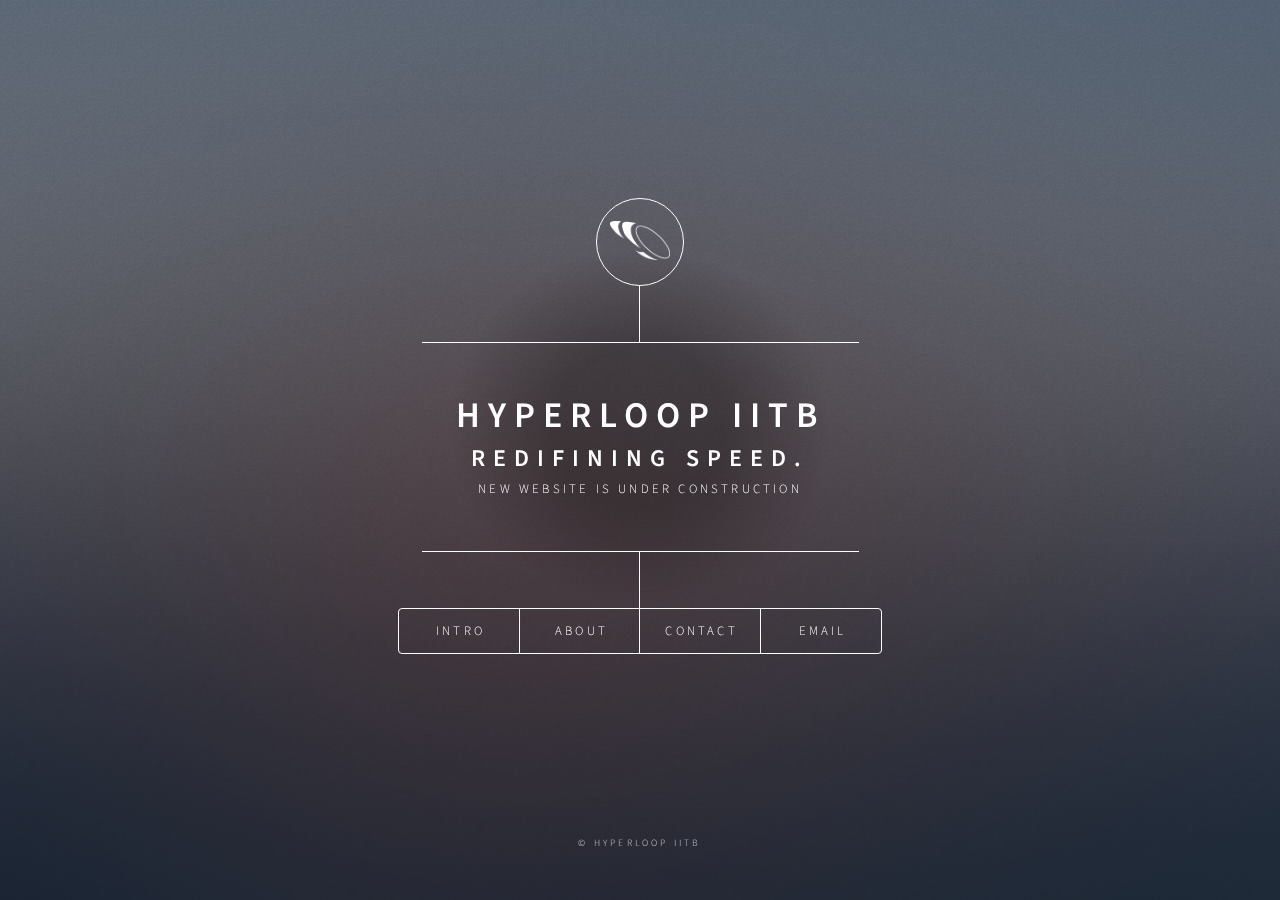
<file: index.html>
<!DOCTYPE HTML>
<!--
	Dimension by HTML5 UP
	html5up.net | @ajlkn
	Free for personal and commercial use under the CCA 3.0 license (html5up.net/license)
-->
<html>
	<head>
		<title>Veloce Hyperloop</title>
		<meta charset="utf-8" />
		<meta name="viewport" content="width=device-width, initial-scale=1, user-scalable=no" />
		<meta name="description" content="Hyperloop IIT Bombay">
        <meta name="hyperloop" content="Hyperloop india">
        <meta name="Bombay" content="HYPERLOOP IIT Bombay">
        <meta name="Mumbai" content=" HYPERLOOP IIT B">
        <meta name="IIT Bomabay" content="HYPERLOOP IIT B">
        <meta name="author" content="HYPERLOOP IIT Bombay">
		<link rel="icon" type="image/x-icon" href="/images/favicon.ico">
		<link rel="stylesheet" href="assets/css/main.css" />
		<noscript><link rel="stylesheet" href="assets/css/noscript.css" /></noscript>
	</head>
	<body class="is-preload">

		<!-- Wrapper -->
			<div id="wrapper">

				<!-- Header -->
					<header id="header">
						<div class="logo">
							<img src="./images/hyperloop logo req.png" alt="" id="logo">
						</div>
						<div class="content">
							<div class="inner">
								<h1>Hyperloop IITB</h1>
								<h2>Redifining Speed.</h2>
								<p>New Website is under construction</p>
							</div>
						</div>
						<nav>
							<ul>
								<li><a href="#intro">Intro</a></li>
								<li><a href="#work">About</a></li>
								<li><a href="#about">Contact</a></li>
								<li><a href="https://mail.google.com/mail/u/0/?fs=1&tf=cm">Email</a></li>
								<!--<li><a href="#elements">Elements</a></li>-->
							</ul>
						</nav>
					</header>

				<!-- Main -->
					<div id="main">

						<!-- Intro -->
							<article id="intro">
								<h2 class="major">Intro</h2>
								<span class="image main"><img src="./images/intro.jpg" alt="" /></span>
								<p>Hyperloop, envisioned as the ‘fifth mode of transportation’, is the brainchild of the great innovator Elon Musk. It is believed to revolutionize the world of transport by moving faster than airplanes, being environmentally friendly, requiring almost null maintenance and being completely safe. The concept of the Hyperloop is a sealed tube through which a pod may travel free of air resistance or friction, on super magnets without touching the ground.It can truly eliminate the barrier of distance and time and bring to life supersonic travel.</p>

								<p>	what’s more is that this project has been open sourced by SpaceX, giving young engineers like us the opportunity to ideate and innovate further.</p>
									
								<p>	Currently, this technology is being built in Maharashtra by the Virgin Group, connecting the cities of Mumbai and Pune. It is estimated to reduce the time of travel from 2 hrs in trains to 20 minutes in Hyperloop.</p>
							</article>

						<!-- Work -->
							<article id="work">
								<h2 class="major">About</h2>
								<span class="image main"><img src="images/pic02.jpg" alt="" /></span>
								<p>Hyperloop IITB is a student organization incubated in IIT Bombay with the goal of reinventing and revolutionizing terrestrial transport. We are a team of 60 highly enthusiastic technocrats working towards designing and engineering our own independent Hyperloop prototype.</p>

								<p>	We participated in the Inter IIT Engineers’ Conclave held in IIT Roorkee in December 2019, in which we received numerous accolades. We also took part in the Desert Competition organized by the Arizona State University in February 2020 and got selected for the final round of the competition, stepping in the league of the top 5 Hyperloop teams of the world.</p>
									
								<p>Our ultimate goal is the SpaceX Hyperloop Pod Competition, which is to be held in SpaceX headquarters, California in early 2021. </p>
								
							</article>

						<!-- About -->
							<article id="about">
								<h1 class="major">Contact</h1>
								<!-- <span class="image main"><img src="images/pic03.jpg" alt="" /></span> -->
								<p>
									<h3>Aniket Ambatkar</h3>
									<h3>Project Manager</h3>
									<h4> <i>+91 9588440559</i></h4>
									<h4><i>aniketambatkar5@gmail.com</i></h4>
								</p>

								<p>
									<h3>Nitish Naidu</h3>
									<h3>Associate Project Manager</h3>
									<h4><i>+91 9960683139</i></h4>
									<h4><i>nitish2002.nn@gmail.com</i></h4>
								</p>

								<p>
									<h3>Jaskeerat Kaur Billing</h3>
									<h3>Associate Project Manager</h3>
									<h4><i>+91 9041406870</i></h4>
									<h4><i>jas.billing02@gmail.com</i></h4>
								</p>
							</article>

						<!-- Contact -->
							<!-- <article id="contact">
								<h2 class="major">Email</h2>
								<form method="post" action="#">
									<div class="fields">
										<div class="field half">
											<label for="name">Name</label>
											<input type="text" name="name" id="name" />
										</div>
										<div class="field half">
											<label for="email">Email</label>
											<input type="text" name="email" id="email" />
										</div>
										<div class="field">
											<label for="message">Message</label>
											<textarea name="message" id="message" rows="4"></textarea>
										</div>
									</div>
									<ul class="actions">
										<li><input type="submit" value="Send Message" class="primary" /></li>
										<li><input type="reset" value="Reset" /></li>
									</ul>
								</form>
								<ul class="icons">
									<li><a href="#" class="icon brands fa-twitter"><span class="label">Twitter</span></a></li>
									<li><a href="#" class="icon brands fa-facebook-f"><span class="label">Facebook</span></a></li>
									<li><a href="#" class="icon brands fa-instagram"><span class="label">Instagram</span></a></li>
									<li><a href="#" class="icon brands fa-github"><span class="label">GitHub</span></a></li>
								</ul>
							</article> -->

						<!-- Elements -->
							<article id="elements">
								<h2 class="major">Elements</h2>

								<section>
									<h3 class="major">Text</h3>
									<p>This is <b>bold</b> and this is <strong>strong</strong>. This is <i>italic</i> and this is <em>emphasized</em>.
									This is <sup>superscript</sup> text and this is <sub>subscript</sub> text.
									This is <u>underlined</u> and this is code: <code>for (;;) { ... }</code>. Finally, <a href="#">this is a link</a>.</p>
									<hr />
									<h2>Heading Level 2</h2>
									<h3>Heading Level 3</h3>
									<h4>Heading Level 4</h4>
									<h5>Heading Level 5</h5>
									<h6>Heading Level 6</h6>
									<hr />
									<h4>Blockquote</h4>
									<blockquote>Fringilla nisl. Donec accumsan interdum nisi, quis tincidunt felis sagittis eget tempus euismod. Vestibulum ante ipsum primis in faucibus vestibulum. Blandit adipiscing eu felis iaculis volutpat ac adipiscing accumsan faucibus. Vestibulum ante ipsum primis in faucibus lorem ipsum dolor sit amet nullam adipiscing eu felis.</blockquote>
									<h4>Preformatted</h4>
									<pre><code>i = 0;

while (!deck.isInOrder()) {
    print 'Iteration ' + i;
    deck.shuffle();
    i++;
}

print 'It took ' + i + ' iterations to sort the deck.';</code></pre>
								</section>

								<section>
									<h3 class="major">Lists</h3>

									<h4>Unordered</h4>
									<ul>
										<li>Dolor pulvinar etiam.</li>
										<li>Sagittis adipiscing.</li>
										<li>Felis enim feugiat.</li>
									</ul>

									<h4>Alternate</h4>
									<ul class="alt">
										<li>Dolor pulvinar etiam.</li>
										<li>Sagittis adipiscing.</li>
										<li>Felis enim feugiat.</li>
									</ul>

									<h4>Ordered</h4>
									<ol>
										<li>Dolor pulvinar etiam.</li>
										<li>Etiam vel felis viverra.</li>
										<li>Felis enim feugiat.</li>
										<li>Dolor pulvinar etiam.</li>
										<li>Etiam vel felis lorem.</li>
										<li>Felis enim et feugiat.</li>
									</ol>
									<h4>Icons</h4>
									<ul class="icons">
										<li><a href="#" class="icon brands fa-twitter"><span class="label">Twitter</span></a></li>
										<li><a href="#" class="icon brands fa-facebook-f"><span class="label">Facebook</span></a></li>
										<li><a href="#" class="icon brands fa-instagram"><span class="label">Instagram</span></a></li>
										<li><a href="#" class="icon brands fa-github"><span class="label">Github</span></a></li>
									</ul>

									<h4>Actions</h4>
									<ul class="actions">
										<li><a href="#" class="button primary">Default</a></li>
										<li><a href="#" class="button">Default</a></li>
									</ul>
									<ul class="actions stacked">
										<li><a href="#" class="button primary">Default</a></li>
										<li><a href="#" class="button">Default</a></li>
									</ul>
								</section>

								<section>
									<h3 class="major">Table</h3>
									<h4>Default</h4>
									<div class="table-wrapper">
										<table>
											<thead>
												<tr>
													<th>Name</th>
													<th>Description</th>
													<th>Price</th>
												</tr>
											</thead>
											<tbody>
												<tr>
													<td>Item One</td>
													<td>Ante turpis integer aliquet porttitor.</td>
													<td>29.99</td>
												</tr>
												<tr>
													<td>Item Two</td>
													<td>Vis ac commodo adipiscing arcu aliquet.</td>
													<td>19.99</td>
												</tr>
												<tr>
													<td>Item Three</td>
													<td> Morbi faucibus arcu accumsan lorem.</td>
													<td>29.99</td>
												</tr>
												<tr>
													<td>Item Four</td>
													<td>Vitae integer tempus condimentum.</td>
													<td>19.99</td>
												</tr>
												<tr>
													<td>Item Five</td>
													<td>Ante turpis integer aliquet porttitor.</td>
													<td>29.99</td>
												</tr>
											</tbody>
											<tfoot>
												<tr>
													<td colspan="2"></td>
													<td>100.00</td>
												</tr>
											</tfoot>
										</table>
									</div>

									<h4>Alternate</h4>
									<div class="table-wrapper">
										<table class="alt">
											<thead>
												<tr>
													<th>Name</th>
													<th>Description</th>
													<th>Price</th>
												</tr>
											</thead>
											<tbody>
												<tr>
													<td>Item One</td>
													<td>Ante turpis integer aliquet porttitor.</td>
													<td>29.99</td>
												</tr>
												<tr>
													<td>Item Two</td>
													<td>Vis ac commodo adipiscing arcu aliquet.</td>
													<td>19.99</td>
												</tr>
												<tr>
													<td>Item Three</td>
													<td> Morbi faucibus arcu accumsan lorem.</td>
													<td>29.99</td>
												</tr>
												<tr>
													<td>Item Four</td>
													<td>Vitae integer tempus condimentum.</td>
													<td>19.99</td>
												</tr>
												<tr>
													<td>Item Five</td>
													<td>Ante turpis integer aliquet porttitor.</td>
													<td>29.99</td>
												</tr>
											</tbody>
											<tfoot>
												<tr>
													<td colspan="2"></td>
													<td>100.00</td>
												</tr>
											</tfoot>
										</table>
									</div>
								</section>

								<section>
									<h3 class="major">Buttons</h3>
									<ul class="actions">
										<li><a href="#" class="button primary">Primary</a></li>
										<li><a href="#" class="button">Default</a></li>
									</ul>
									<ul class="actions">
										<li><a href="#" class="button">Default</a></li>
										<li><a href="#" class="button small">Small</a></li>
									</ul>
									<ul class="actions">
										<li><a href="#" class="button primary icon solid fa-download">Icon</a></li>
										<li><a href="#" class="button icon solid fa-download">Icon</a></li>
									</ul>
									<ul class="actions">
										<li><span class="button primary disabled">Disabled</span></li>
										<li><span class="button disabled">Disabled</span></li>
									</ul>
								</section>

								<section>
									<h3 class="major">Form</h3>
									<form method="post" action="#">
										<div class="fields">
											<div class="field half">
												<label for="demo-name">Name</label>
												<input type="text" name="demo-name" id="demo-name" value="" placeholder="Jane Doe" />
											</div>
											<div class="field half">
												<label for="demo-email">Email</label>
												<input type="email" name="demo-email" id="demo-email" value="" placeholder="jane@untitled.tld" />
											</div>
											<div class="field">
												<label for="demo-category">Category</label>
												<select name="demo-category" id="demo-category">
													<option value="">-</option>
													<option value="1">Manufacturing</option>
													<option value="1">Shipping</option>
													<option value="1">Administration</option>
													<option value="1">Human Resources</option>
												</select>
											</div>
											<div class="field half">
												<input type="radio" id="demo-priority-low" name="demo-priority" checked>
												<label for="demo-priority-low">Low</label>
											</div>
											<div class="field half">
												<input type="radio" id="demo-priority-high" name="demo-priority">
												<label for="demo-priority-high">High</label>
											</div>
											<div class="field half">
												<input type="checkbox" id="demo-copy" name="demo-copy">
												<label for="demo-copy">Email me a copy</label>
											</div>
											<div class="field half">
												<input type="checkbox" id="demo-human" name="demo-human" checked>
												<label for="demo-human">Not a robot</label>
											</div>
											<div class="field">
												<label for="demo-message">Message</label>
												<textarea name="demo-message" id="demo-message" placeholder="Enter your message" rows="6"></textarea>
											</div>
										</div>
										<ul class="actions">
											<li><input type="submit" value="Send Message" class="primary" /></li>
											<li><input type="reset" value="Reset" /></li>
										</ul>
									</form>
								</section>

							</article>

					</div>

				<!-- Footer -->
					<footer id="footer">
						<p class="copyright">&copy; Hyperloop IITB</p>
					</footer>

			</div>

		<!-- BG -->
			<div id="bg"></div>

		<!-- Scripts -->
			<script src="assets/js/jquery.min.js"></script>
			<script src="assets/js/browser.min.js"></script>
			<script src="assets/js/breakpoints.min.js"></script>
			<script src="assets/js/util.js"></script>
			<script src="assets/js/main.js"></script>

	</body>
</html>
</file>
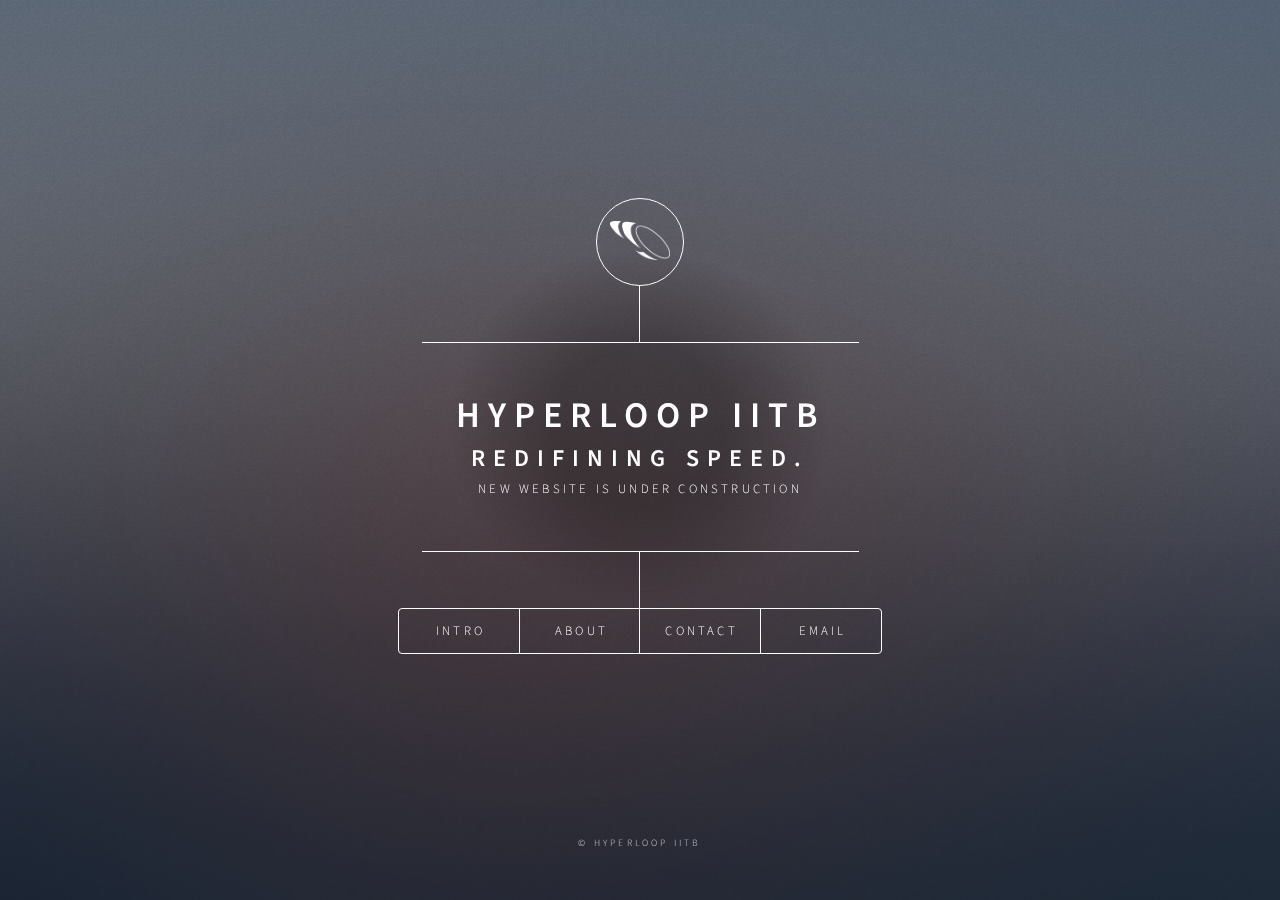
<file: construction/index.html>
<!DOCTYPE HTML>
<!--
	Dimension by HTML5 UP
	html5up.net | @ajlkn
	Free for personal and commercial use under the CCA 3.0 license (html5up.net/license)
-->
<html>
	<head>
		<title>Hperloop IITB</title>
		<meta charset="utf-8" />
		<meta name="viewport" content="width=device-width, initial-scale=1, user-scalable=no" />
		<link rel="icon" type="image/x-icon" href="/images/favicon.ico">
		<link rel="stylesheet" href="assets/css/main.css" />
		<noscript><link rel="stylesheet" href="assets/css/noscript.css" /></noscript>
	</head>
	<body class="is-preload">

		<!-- Wrapper -->
			<div id="wrapper">

				<!-- Header -->
					<header id="header">
						<div class="logo">
							<img src="./images/hyperloop logo req.png" alt="" id="logo">
						</div>
						<div class="content">
							<div class="inner">
								<h1>Hyperloop IITB</h1>
								<h2>Redifining Speed.</h2>
								<p>New Website is under construction</p>
							</div>
						</div>
						<nav>
							<ul>
								<li><a href="#intro">Intro</a></li>
								<li><a href="#work">About</a></li>
								<li><a href="#about">Contact</a></li>
								<li><a href="https://mail.google.com/mail/u/0/?fs=1&tf=cm">Email</a></li>
								<!--<li><a href="#elements">Elements</a></li>-->
							</ul>
						</nav>
					</header>

				<!-- Main -->
					<div id="main">

						<!-- Intro -->
							<article id="intro">
								<h2 class="major">Intro</h2>
								<span class="image main"><img src="./images/intro.jpg" alt="" /></span>
								<p>Hyperloop, envisioned as the ‘fifth mode of transportation’, is the brainchild of the great innovator Elon Musk. It is believed to revolutionize the world of transport by moving faster than airplanes, being environmentally friendly, requiring almost null maintenance and being completely safe. The concept of the Hyperloop is a sealed tube through which a pod may travel free of air resistance or friction, on super magnets without touching the ground.It can truly eliminate the barrier of distance and time and bring to life supersonic travel.</p>

								<p>	what’s more is that this project has been open sourced by SpaceX, giving young engineers like us the opportunity to ideate and innovate further.</p>
									
								<p>	Currently, this technology is being built in Maharashtra by the Virgin Group, connecting the cities of Mumbai and Pune. It is estimated to reduce the time of travel from 2 hrs in trains to 20 minutes in Hyperloop.</p>
							</article>

						<!-- Work -->
							<article id="work">
								<h2 class="major">About</h2>
								<span class="image main"><img src="images/pic02.jpg" alt="" /></span>
								<p>Hyperloop IITB is a student organization incubated in IIT Bombay with the goal of reinventing and revolutionizing terrestrial transport. We are a team of 60 highly enthusiastic technocrats working towards designing and engineering our own independent Hyperloop prototype.</p>

								<p>	We participated in the Inter IIT Engineers’ Conclave held in IIT Roorkee in December 2019, in which we received numerous accolades. We also took part in the Desert Competition organized by the Arizona State University in February 2020 and got selected for the final round of the competition, stepping in the league of the top 5 Hyperloop teams of the world.</p>
									
								<p>Our ultimate goal is the SpaceX Hyperloop Pod Competition, which is to be held in SpaceX headquarters, California in early 2021. </p>
								
							</article>

						<!-- About -->
							<article id="about">
								<h1 class="major">Contact</h1>
								<!-- <span class="image main"><img src="images/pic03.jpg" alt="" /></span> -->
								<p>
									<h3>Kaustav Kishor</h3>
									<h3>Team Lead</h3>
									<h4> <i>+91 8867400660</i></h4>
									<h4><i>kaustavkishor09@gmail.com</i></h4>
								</p>

								<p>
									<h3>Aniket Ambatkar</h3>
									<h3>Deputy Team Lead</h3>
									<h4><i>+91 9588440559</i></h4>
									<h4><i>aniketambatkar5@gmail.com</i></h4>
								</p>

								<p>
									<h3>Bhagyasree M</h3>
									<h3>Sponsorships Lead</h3>
									<h4><i>+91 9496049593</i></h4>
									<h4><i>203010013@iitb.ac.in</i></h4>
								</p>
							</article>

						<!-- Contact -->
							<!-- <article id="contact">
								<h2 class="major">Email</h2>
								<form method="post" action="#">
									<div class="fields">
										<div class="field half">
											<label for="name">Name</label>
											<input type="text" name="name" id="name" />
										</div>
										<div class="field half">
											<label for="email">Email</label>
											<input type="text" name="email" id="email" />
										</div>
										<div class="field">
											<label for="message">Message</label>
											<textarea name="message" id="message" rows="4"></textarea>
										</div>
									</div>
									<ul class="actions">
										<li><input type="submit" value="Send Message" class="primary" /></li>
										<li><input type="reset" value="Reset" /></li>
									</ul>
								</form>
								<ul class="icons">
									<li><a href="#" class="icon brands fa-twitter"><span class="label">Twitter</span></a></li>
									<li><a href="#" class="icon brands fa-facebook-f"><span class="label">Facebook</span></a></li>
									<li><a href="#" class="icon brands fa-instagram"><span class="label">Instagram</span></a></li>
									<li><a href="#" class="icon brands fa-github"><span class="label">GitHub</span></a></li>
								</ul>
							</article> -->

						<!-- Elements -->
							<article id="elements">
								<h2 class="major">Elements</h2>

								<section>
									<h3 class="major">Text</h3>
									<p>This is <b>bold</b> and this is <strong>strong</strong>. This is <i>italic</i> and this is <em>emphasized</em>.
									This is <sup>superscript</sup> text and this is <sub>subscript</sub> text.
									This is <u>underlined</u> and this is code: <code>for (;;) { ... }</code>. Finally, <a href="#">this is a link</a>.</p>
									<hr />
									<h2>Heading Level 2</h2>
									<h3>Heading Level 3</h3>
									<h4>Heading Level 4</h4>
									<h5>Heading Level 5</h5>
									<h6>Heading Level 6</h6>
									<hr />
									<h4>Blockquote</h4>
									<blockquote>Fringilla nisl. Donec accumsan interdum nisi, quis tincidunt felis sagittis eget tempus euismod. Vestibulum ante ipsum primis in faucibus vestibulum. Blandit adipiscing eu felis iaculis volutpat ac adipiscing accumsan faucibus. Vestibulum ante ipsum primis in faucibus lorem ipsum dolor sit amet nullam adipiscing eu felis.</blockquote>
									<h4>Preformatted</h4>
									<pre><code>i = 0;

while (!deck.isInOrder()) {
    print 'Iteration ' + i;
    deck.shuffle();
    i++;
}

print 'It took ' + i + ' iterations to sort the deck.';</code></pre>
								</section>

								<section>
									<h3 class="major">Lists</h3>

									<h4>Unordered</h4>
									<ul>
										<li>Dolor pulvinar etiam.</li>
										<li>Sagittis adipiscing.</li>
										<li>Felis enim feugiat.</li>
									</ul>

									<h4>Alternate</h4>
									<ul class="alt">
										<li>Dolor pulvinar etiam.</li>
										<li>Sagittis adipiscing.</li>
										<li>Felis enim feugiat.</li>
									</ul>

									<h4>Ordered</h4>
									<ol>
										<li>Dolor pulvinar etiam.</li>
										<li>Etiam vel felis viverra.</li>
										<li>Felis enim feugiat.</li>
										<li>Dolor pulvinar etiam.</li>
										<li>Etiam vel felis lorem.</li>
										<li>Felis enim et feugiat.</li>
									</ol>
									<h4>Icons</h4>
									<ul class="icons">
										<li><a href="#" class="icon brands fa-twitter"><span class="label">Twitter</span></a></li>
										<li><a href="#" class="icon brands fa-facebook-f"><span class="label">Facebook</span></a></li>
										<li><a href="#" class="icon brands fa-instagram"><span class="label">Instagram</span></a></li>
										<li><a href="#" class="icon brands fa-github"><span class="label">Github</span></a></li>
									</ul>

									<h4>Actions</h4>
									<ul class="actions">
										<li><a href="#" class="button primary">Default</a></li>
										<li><a href="#" class="button">Default</a></li>
									</ul>
									<ul class="actions stacked">
										<li><a href="#" class="button primary">Default</a></li>
										<li><a href="#" class="button">Default</a></li>
									</ul>
								</section>

								<section>
									<h3 class="major">Table</h3>
									<h4>Default</h4>
									<div class="table-wrapper">
										<table>
											<thead>
												<tr>
													<th>Name</th>
													<th>Description</th>
													<th>Price</th>
												</tr>
											</thead>
											<tbody>
												<tr>
													<td>Item One</td>
													<td>Ante turpis integer aliquet porttitor.</td>
													<td>29.99</td>
												</tr>
												<tr>
													<td>Item Two</td>
													<td>Vis ac commodo adipiscing arcu aliquet.</td>
													<td>19.99</td>
												</tr>
												<tr>
													<td>Item Three</td>
													<td> Morbi faucibus arcu accumsan lorem.</td>
													<td>29.99</td>
												</tr>
												<tr>
													<td>Item Four</td>
													<td>Vitae integer tempus condimentum.</td>
													<td>19.99</td>
												</tr>
												<tr>
													<td>Item Five</td>
													<td>Ante turpis integer aliquet porttitor.</td>
													<td>29.99</td>
												</tr>
											</tbody>
											<tfoot>
												<tr>
													<td colspan="2"></td>
													<td>100.00</td>
												</tr>
											</tfoot>
										</table>
									</div>

									<h4>Alternate</h4>
									<div class="table-wrapper">
										<table class="alt">
											<thead>
												<tr>
													<th>Name</th>
													<th>Description</th>
													<th>Price</th>
												</tr>
											</thead>
											<tbody>
												<tr>
													<td>Item One</td>
													<td>Ante turpis integer aliquet porttitor.</td>
													<td>29.99</td>
												</tr>
												<tr>
													<td>Item Two</td>
													<td>Vis ac commodo adipiscing arcu aliquet.</td>
													<td>19.99</td>
												</tr>
												<tr>
													<td>Item Three</td>
													<td> Morbi faucibus arcu accumsan lorem.</td>
													<td>29.99</td>
												</tr>
												<tr>
													<td>Item Four</td>
													<td>Vitae integer tempus condimentum.</td>
													<td>19.99</td>
												</tr>
												<tr>
													<td>Item Five</td>
													<td>Ante turpis integer aliquet porttitor.</td>
													<td>29.99</td>
												</tr>
											</tbody>
											<tfoot>
												<tr>
													<td colspan="2"></td>
													<td>100.00</td>
												</tr>
											</tfoot>
										</table>
									</div>
								</section>

								<section>
									<h3 class="major">Buttons</h3>
									<ul class="actions">
										<li><a href="#" class="button primary">Primary</a></li>
										<li><a href="#" class="button">Default</a></li>
									</ul>
									<ul class="actions">
										<li><a href="#" class="button">Default</a></li>
										<li><a href="#" class="button small">Small</a></li>
									</ul>
									<ul class="actions">
										<li><a href="#" class="button primary icon solid fa-download">Icon</a></li>
										<li><a href="#" class="button icon solid fa-download">Icon</a></li>
									</ul>
									<ul class="actions">
										<li><span class="button primary disabled">Disabled</span></li>
										<li><span class="button disabled">Disabled</span></li>
									</ul>
								</section>

								<section>
									<h3 class="major">Form</h3>
									<form method="post" action="#">
										<div class="fields">
											<div class="field half">
												<label for="demo-name">Name</label>
												<input type="text" name="demo-name" id="demo-name" value="" placeholder="Jane Doe" />
											</div>
											<div class="field half">
												<label for="demo-email">Email</label>
												<input type="email" name="demo-email" id="demo-email" value="" placeholder="jane@untitled.tld" />
											</div>
											<div class="field">
												<label for="demo-category">Category</label>
												<select name="demo-category" id="demo-category">
													<option value="">-</option>
													<option value="1">Manufacturing</option>
													<option value="1">Shipping</option>
													<option value="1">Administration</option>
													<option value="1">Human Resources</option>
												</select>
											</div>
											<div class="field half">
												<input type="radio" id="demo-priority-low" name="demo-priority" checked>
												<label for="demo-priority-low">Low</label>
											</div>
											<div class="field half">
												<input type="radio" id="demo-priority-high" name="demo-priority">
												<label for="demo-priority-high">High</label>
											</div>
											<div class="field half">
												<input type="checkbox" id="demo-copy" name="demo-copy">
												<label for="demo-copy">Email me a copy</label>
											</div>
											<div class="field half">
												<input type="checkbox" id="demo-human" name="demo-human" checked>
												<label for="demo-human">Not a robot</label>
											</div>
											<div class="field">
												<label for="demo-message">Message</label>
												<textarea name="demo-message" id="demo-message" placeholder="Enter your message" rows="6"></textarea>
											</div>
										</div>
										<ul class="actions">
											<li><input type="submit" value="Send Message" class="primary" /></li>
											<li><input type="reset" value="Reset" /></li>
										</ul>
									</form>
								</section>

							</article>

					</div>

				<!-- Footer -->
					<footer id="footer">
						<p class="copyright">&copy; Hyperloop IITB</p>
					</footer>

			</div>

		<!-- BG -->
			<div id="bg"></div>

		<!-- Scripts -->
			<script src="assets/js/jquery.min.js"></script>
			<script src="assets/js/browser.min.js"></script>
			<script src="assets/js/breakpoints.min.js"></script>
			<script src="assets/js/util.js"></script>
			<script src="assets/js/main.js"></script>

	</body>
</html>
</file>
<file: assets/css/noscript.css>
/*
	Dimension by HTML5 UP
	html5up.net | @ajlkn
	Free for personal and commercial use under the CCA 3.0 license (html5up.net/license)
*/

/* BG */

	body.is-preload #bg:before {
		background-color: transparent;
	}

/* Header */

	body.is-preload #header {
		-moz-filter: none;
		-webkit-filter: none;
		-ms-filter: none;
		filter: none;
	}

		body.is-preload #header > * {
			opacity: 1;
		}

		body.is-preload #header .content .inner {
			max-height: none;
			padding: 3rem 2rem;
			opacity: 1;
		}

/* Main */

	#main article {
		opacity: 1;
		margin: 4rem 0 0 0;
	}
</file>
<file: construction/assets/css/noscript.css>
/*
	Dimension by HTML5 UP
	html5up.net | @ajlkn
	Free for personal and commercial use under the CCA 3.0 license (html5up.net/license)
*/

/* BG */

	body.is-preload #bg:before {
		background-color: transparent;
	}

/* Header */

	body.is-preload #header {
		-moz-filter: none;
		-webkit-filter: none;
		-ms-filter: none;
		filter: none;
	}

		body.is-preload #header > * {
			opacity: 1;
		}

		body.is-preload #header .content .inner {
			max-height: none;
			padding: 3rem 2rem;
			opacity: 1;
		}

/* Main */

	#main article {
		opacity: 1;
		margin: 4rem 0 0 0;
	}
</file>
<file: assets/css/main.css>
@import url(fontawesome-all.min.css);
@import url("https://fonts.googleapis.com/css?family=Source+Sans+Pro:300italic,600italic,300,600");

/*
	Dimension by HTML5 UP
	html5up.net | @ajlkn
	Free for personal and commercial use under the CCA 3.0 license (html5up.net/license)
*/

html, body, div, span, applet, object,
iframe, h1, h2, h3, h4, h5, h6, p, blockquote,
pre, a, abbr, acronym, address, big, cite,
code, del, dfn, em, img, ins, kbd, q, s, samp,
small, strike, strong, sub, sup, tt, var, b,
u, i, center, dl, dt, dd, ol, ul, li, fieldset,
form, label, legend, table, caption, tbody,
tfoot, thead, tr, th, td, article, aside,
canvas, details, embed, figure, figcaption,
footer, header, hgroup, menu, nav, output, ruby,
section, summary, time, mark, audio, video {
	margin: 0;
	padding: 0;
	border: 0;
	font-size: 100%;
	font: inherit;
	vertical-align: baseline;}

article, aside, details, figcaption, figure,
footer, header, hgroup, menu, nav, section {
	display: block;}

body {
	line-height: 1;
}

ol, ul {
	list-style: none;
}

blockquote, q {
	quotes: none;
}

	blockquote:before, blockquote:after, q:before, q:after {
		content: '';
		content: none;
	}

table {
	border-collapse: collapse;
	border-spacing: 0;
}

body {
	-webkit-text-size-adjust: none;
}

mark {
	background-color: transparent;
	color: inherit;
}

input::-moz-focus-inner {
	border: 0;
	padding: 0;
}

input, select, textarea {
	-moz-appearance: none;
	-webkit-appearance: none;
	-ms-appearance: none;
	appearance: none;
}

/* Basic */

	@-ms-viewport {
		width: device-width;
	}

	@media screen and (max-width: 480px) {

		html, body {
			min-width: 320px;
		}

	}

	html {
		box-sizing: border-box;
	}

	*, *:before, *:after {
		box-sizing: inherit;
	}

	body {
		background: #1b1f22;
	}

		body.is-preload *, body.is-preload *:before, body.is-preload *:after {
			-moz-animation: none !important;
			-webkit-animation: none !important;
			-ms-animation: none !important;
			animation: none !important;
			-moz-transition: none !important;
			-webkit-transition: none !important;
			-ms-transition: none !important;
			transition: none !important;
		}

/* Type */

	html {
		font-size: 16pt;
	}

		@media screen and (max-width: 1680px) {

			html {
				font-size: 12pt;
			}

		}

		@media screen and (max-width: 736px) {

			html {
				font-size: 11pt;
			}

		}

		@media screen and (max-width: 360px) {

			html {
				font-size: 10pt;
			}

		}

	body, input, select, textarea {
		color: #ffffff;
		font-family: "Source Sans Pro", sans-serif;
		font-weight: 300;
		font-size: 1rem;
		line-height: 1.65;
	}

	a {
		-moz-transition: color 0.2s ease-in-out, background-color 0.2s ease-in-out, border-bottom-color 0.2s ease-in-out;
		-webkit-transition: color 0.2s ease-in-out, background-color 0.2s ease-in-out, border-bottom-color 0.2s ease-in-out;
		-ms-transition: color 0.2s ease-in-out, background-color 0.2s ease-in-out, border-bottom-color 0.2s ease-in-out;
		transition: color 0.2s ease-in-out, background-color 0.2s ease-in-out, border-bottom-color 0.2s ease-in-out;
		border-bottom: dotted 1px rgba(255, 255, 255, 0.5);
		text-decoration: none;
		color: inherit;
	}

		a:hover {
			border-bottom-color: transparent;
		}

	strong, b {
		color: #ffffff;
		font-weight: 600;
	}

	em, i {
		font-style: italic;
	}

	p {
		margin: 0 0 2rem 0;
	}

	h1, h2, h3, h4, h5, h6 {
		color: #ffffff;
		font-weight: 600;
		line-height: 1.5;
		margin: 2px;
		text-transform: uppercase;
		letter-spacing: 0.2rem;
	}

		h1 a, h2 a, h3 a, h4 a, h5 a, h6 a {
			color: inherit;
			text-decoration: none;
		}

		h1.major, h2.major, h3.major, h4.major, h5.major, h6.major {
			border-bottom: solid 1px #ffffff;
			width: -moz-max-content;
			width: -webkit-max-content;
			width: -ms-max-content;
			width: max-content;
			padding-bottom: 0.5rem;
			margin: 0 0 2rem 0;
		}

	h1 {
		font-size: 2.25rem;
		line-height: 1.3;
		letter-spacing: 0.5rem;
	}

	h2 {
		font-size: 1.5rem;
		line-height: 1.4;
		letter-spacing: 0.5rem;
	}

	h3 {
		font-size: 1rem;
	}

	h4 {
		font-size: 0.8rem;
	}

	h5 {
		font-size: 0.7rem;
	}

	h6 {
		font-size: 0.6rem;
	}

	@media screen and (max-width: 736px) {

		h1 {
			font-size: 1.75rem;
			line-height: 1.4;
		}

		h2 {
			font-size: 1.25em;
			line-height: 1.5;
		}

	}

	sub {
		font-size: 0.8rem;
		position: relative;
		top: 0.5rem;
	}

	sup {
		font-size: 0.8rem;
		position: relative;
		top: -0.5rem;
	}

	blockquote {
		border-left: solid 4px #ffffff;
		font-style: italic;
		margin: 0 0 2rem 0;
		padding: 0.5rem 0 0.5rem 2rem;
	}

	code {
		background: rgba(255, 255, 255, 0.075);
		border-radius: 4px;
		font-family: "Courier New", monospace;
		font-size: 0.9rem;
		margin: 0 0.25rem;
		padding: 0.25rem 0.65rem;
	}

	pre {
		-webkit-overflow-scrolling: touch;
		font-family: "Courier New", monospace;
		font-size: 0.9rem;
		margin: 0 0 2rem 0;
	}

		pre code {
			display: block;
			line-height: 1.75;
			padding: 1rem 1.5rem;
			overflow-x: auto;
		}

	hr {
		border: 0;
		border-bottom: solid 1px #ffffff;
		margin: 2.75rem 0;
	}

	.align-left {
		text-align: left;
	}

	.align-center {
		text-align: center;
	}

	.align-right {
		text-align: right;
	}

/* Form */

	form {
		margin: 0 0 2rem 0;
	}

		form > :last-child {
			margin-bottom: 0;
		}

		form > .fields {
			display: -moz-flex;
			display: -webkit-flex;
			display: -ms-flex;
			display: flex;
			-moz-flex-wrap: wrap;
			-webkit-flex-wrap: wrap;
			-ms-flex-wrap: wrap;
			flex-wrap: wrap;
			width: calc(100% + 3rem);
			margin: -1.5rem 0 2rem -1.5rem;
		}

			form > .fields > .field {
				-moz-flex-grow: 0;
				-webkit-flex-grow: 0;
				-ms-flex-grow: 0;
				flex-grow: 0;
				-moz-flex-shrink: 0;
				-webkit-flex-shrink: 0;
				-ms-flex-shrink: 0;
				flex-shrink: 0;
				padding: 1.5rem 0 0 1.5rem;
				width: calc(100% - 1.5rem);
			}

				form > .fields > .field.half {
					width: calc(50% - 0.75rem);
				}

				form > .fields > .field.third {
					width: calc(100%/3 - 0.5rem);
				}

				form > .fields > .field.quarter {
					width: calc(25% - 0.375rem);
				}

		@media screen and (max-width: 480px) {

			form > .fields {
				width: calc(100% + 3rem);
				margin: -1.5rem 0 2rem -1.5rem;
			}

				form > .fields > .field {
					padding: 1.5rem 0 0 1.5rem;
					width: calc(100% - 1.5rem);
				}

					form > .fields > .field.half {
						width: calc(100% - 1.5rem);
					}

					form > .fields > .field.third {
						width: calc(100% - 1.5rem);
					}

					form > .fields > .field.quarter {
						width: calc(100% - 1.5rem);
					}

		}

	label {
		color: #ffffff;
		display: block;
		font-size: 0.8rem;
		font-weight: 300;
		letter-spacing: 0.2rem;
		line-height: 1.5;
		margin: 0 0 1rem 0;
		text-transform: uppercase;
	}

	input[type="text"],
	input[type="password"],
	input[type="email"],
	input[type="tel"],
	select,
	textarea {
		-moz-appearance: none;
		-webkit-appearance: none;
		-ms-appearance: none;
		appearance: none;
		-moz-transition: border-color 0.2s ease-in-out, box-shadow 0.2s ease-in-out, background-color 0.2s ease-in-out;
		-webkit-transition: border-color 0.2s ease-in-out, box-shadow 0.2s ease-in-out, background-color 0.2s ease-in-out;
		-ms-transition: border-color 0.2s ease-in-out, box-shadow 0.2s ease-in-out, background-color 0.2s ease-in-out;
		transition: border-color 0.2s ease-in-out, box-shadow 0.2s ease-in-out, background-color 0.2s ease-in-out;
		background-color: transparent;
		border-radius: 4px;
		border: solid 1px #ffffff;
		color: inherit;
		display: block;
		outline: 0;
		padding: 0 1rem;
		text-decoration: none;
		width: 100%;
	}

		input[type="text"]:invalid,
		input[type="password"]:invalid,
		input[type="email"]:invalid,
		input[type="tel"]:invalid,
		select:invalid,
		textarea:invalid {
			box-shadow: none;
		}

		input[type="text"]:focus,
		input[type="password"]:focus,
		input[type="email"]:focus,
		input[type="tel"]:focus,
		select:focus,
		textarea:focus {
			background: rgba(255, 255, 255, 0.075);
			border-color: #ffffff;
			box-shadow: 0 0 0 1px #ffffff;
		}

	select {
		background-image: url("data:image/svg+xml;charset=utf8,%3Csvg xmlns='http://www.w3.org/2000/svg' width='40' height='40' preserveAspectRatio='none' viewBox='0 0 40 40'%3E%3Cpath d='M9.4,12.3l10.4,10.4l10.4-10.4c0.2-0.2,0.5-0.4,0.9-0.4c0.3,0,0.6,0.1,0.9,0.4l3.3,3.3c0.2,0.2,0.4,0.5,0.4,0.9 c0,0.4-0.1,0.6-0.4,0.9L20.7,31.9c-0.2,0.2-0.5,0.4-0.9,0.4c-0.3,0-0.6-0.1-0.9-0.4L4.3,17.3c-0.2-0.2-0.4-0.5-0.4-0.9 c0-0.4,0.1-0.6,0.4-0.9l3.3-3.3c0.2-0.2,0.5-0.4,0.9-0.4S9.1,12.1,9.4,12.3z' fill='%23ffffff' /%3E%3C/svg%3E");
		background-size: 1.25rem;
		background-repeat: no-repeat;
		background-position: calc(100% - 1rem) center;
		height: 2.75rem;
		padding-right: 2.75rem;
		text-overflow: ellipsis;
	}

		select option {
			color: #ffffff;
			background: #1b1f22;
		}

		select:focus::-ms-value {
			background-color: transparent;
		}

		select::-ms-expand {
			display: none;
		}

	input[type="text"],
	input[type="password"],
	input[type="email"],
	select {
		height: 2.75rem;
	}

	textarea {
		padding: 0.75rem 1rem;
	}

	input[type="checkbox"],
	input[type="radio"] {
		-moz-appearance: none;
		-webkit-appearance: none;
		-ms-appearance: none;
		appearance: none;
		display: block;
		float: left;
		margin-right: -2rem;
		opacity: 0;
		width: 1rem;
		z-index: -1;
	}

		input[type="checkbox"] + label,
		input[type="radio"] + label {
			text-decoration: none;
			-moz-user-select: none;
			-webkit-user-select: none;
			-ms-user-select: none;
			user-select: none;
			color: #ffffff;
			cursor: pointer;
			display: inline-block;
			font-size: 0.8rem;
			font-weight: 300;
			margin: 0 0 0.5rem 0;
			padding-left: 2.65rem;
			padding-right: 0.75rem;
			position: relative;
		}

			input[type="checkbox"] + label:before,
			input[type="radio"] + label:before {
				-moz-osx-font-smoothing: grayscale;
				-webkit-font-smoothing: antialiased;
				display: inline-block;
				font-style: normal;
				font-variant: normal;
				text-rendering: auto;
				line-height: 1;
				text-transform: none !important;
				font-family: 'Font Awesome 5 Free';
				font-weight: 900;
			}

			input[type="checkbox"] + label:before,
			input[type="radio"] + label:before {
				-moz-transition: border-color 0.2s ease-in-out, box-shadow 0.2s ease-in-out, background-color 0.2s ease-in-out;
				-webkit-transition: border-color 0.2s ease-in-out, box-shadow 0.2s ease-in-out, background-color 0.2s ease-in-out;
				-ms-transition: border-color 0.2s ease-in-out, box-shadow 0.2s ease-in-out, background-color 0.2s ease-in-out;
				transition: border-color 0.2s ease-in-out, box-shadow 0.2s ease-in-out, background-color 0.2s ease-in-out;
				border-radius: 4px;
				border: solid 1px #ffffff;
				content: '';
				display: inline-block;
				height: 1.65rem;
				left: 0;
				line-height: 1.65rem;
				position: absolute;
				text-align: center;
				top: -0.15rem;
				width: 1.65rem;
			}

		input[type="checkbox"]:checked + label:before,
		input[type="radio"]:checked + label:before {
			background: #ffffff !important;
			border-color: #ffffff !important;
			color: #1b1f22;
			content: '\f00c';
		}

		input[type="checkbox"]:focus + label:before,
		input[type="radio"]:focus + label:before {
			background: rgba(255, 255, 255, 0.075);
			border-color: #ffffff;
			box-shadow: 0 0 0 1px #ffffff;
		}

	input[type="checkbox"] + label:before {
		border-radius: 4px;
	}

	input[type="radio"] + label:before {
		border-radius: 100%;
	}

	::-webkit-input-placeholder {
		color: rgba(255, 255, 255, 0.5) !important;
		opacity: 1.0;
	}

	:-moz-placeholder {
		color: rgba(255, 255, 255, 0.5) !important;
		opacity: 1.0;
	}

	::-moz-placeholder {
		color: rgba(255, 255, 255, 0.5) !important;
		opacity: 1.0;
	}

	:-ms-input-placeholder {
		color: rgba(255, 255, 255, 0.5) !important;
		opacity: 1.0;
	}

	.formerize-placeholder {
		color: rgba(255, 255, 255, 0.5) !important;
		opacity: 1.0;
	}

/* Box */

	.box {
		border-radius: 4px;
		border: solid 1px #ffffff;
		margin-bottom: 2rem;
		padding: 1.5em;
	}

		.box > :last-child,
		.box > :last-child > :last-child,
		.box > :last-child > :last-child > :last-child {
			margin-bottom: 0;
		}

		.box.alt {
			border: 0;
			border-radius: 0;
			padding: 0;
		}

/* Icon */

	.icon {
		text-decoration: none;
		border-bottom: none;
		position: relative;
	}

		.icon:before {
			-moz-osx-font-smoothing: grayscale;
			-webkit-font-smoothing: antialiased;
			display: inline-block;
			font-style: normal;
			font-variant: normal;
			text-rendering: auto;
			line-height: 1;
			text-transform: none !important;
			font-family: 'Font Awesome 5 Free';
			font-weight: 400;
		}

		.icon > .label {
			display: none;
		}

		.icon:before {
			line-height: inherit;
		}

		.icon.solid:before {
			font-weight: 900;
		}

		.icon.brands:before {
			font-family: 'Font Awesome 5 Brands';
		}

/* Image */

	.image {
		border-radius: 4px;
		border: 0;
		display: inline-block;
		position: relative;
	}

		.image:before {
			pointer-events: none;
			background-image: url("../../images/overlay.png");
			background-color: rgba(19, 21, 25, 0.5);
			border-radius: 4px;
			content: '';
			display: block;
			height: 100%;
			left: 0;
			opacity: 0.5;
			position: absolute;
			top: 0;
			width: 100%;
		}

		.image img {
			border-radius: 4px;
			display: block;
		}

		.image.left, .image.right {
			max-width: 40%;
		}

			.image.left img, .image.right img {
				width: 100%;
			}

		.image.left {
			float: left;
			padding: 0 1.5em 1em 0;
			top: 0.25em;
		}

		.image.right {
			float: right;
			padding: 0 0 1em 1.5em;
			top: 0.25em;
		}

		.image.fit {
			display: block;
			margin: 0 0 2rem 0;
			width: 100%;
		}

			.image.fit img {
				width: 100%;
			}

		.image.main {
			display: block;
			margin: 2.5rem 0;
			width: 100%;
		}

			.image.main img {
				width: 100%;
			}

		@media screen and (max-width: 736px) {

			.image.main {
				margin: 2rem 0;
			}

		}

		@media screen and (max-width: 480px) {

			.image.main {
				margin: 1.5rem 0;
			}

		}

/* List */

	ol {
		list-style: decimal;
		margin: 0 0 2rem 0;
		padding-left: 1.25em;
	}

		ol li {
			padding-left: 0.25em;
		}

	ul {
		list-style: disc;
		margin: 0 0 2rem 0;
		padding-left: 1em;
	}

		ul li {
			padding-left: 0.5em;
		}

		ul.alt {
			list-style: none;
			padding-left: 0;
		}

			ul.alt li {
				border-top: solid 1px #ffffff;
				padding: 0.5em 0;
			}

				ul.alt li:first-child {
					border-top: 0;
					padding-top: 0;
				}

	dl {
		margin: 0 0 2rem 0;
	}

		dl dt {
			display: block;
			font-weight: 600;
			margin: 0 0 1rem 0;
		}

		dl dd {
			margin-left: 2rem;
		}

/* Actions */

	ul.actions {
		display: -moz-flex;
		display: -webkit-flex;
		display: -ms-flex;
		display: flex;
		cursor: default;
		list-style: none;
		margin-left: -1rem;
		padding-left: 0;
	}

		ul.actions li {
			padding: 0 0 0 1rem;
			vertical-align: middle;
		}

		ul.actions.special {
			-moz-justify-content: center;
			-webkit-justify-content: center;
			-ms-justify-content: center;
			justify-content: center;
			width: 100%;
			margin-left: 0;
		}

			ul.actions.special li:first-child {
				padding-left: 0;
			}

		ul.actions.stacked {
			-moz-flex-direction: column;
			-webkit-flex-direction: column;
			-ms-flex-direction: column;
			flex-direction: column;
			margin-left: 0;
		}

			ul.actions.stacked li {
				padding: 1.3rem 0 0 0;
			}

				ul.actions.stacked li:first-child {
					padding-top: 0;
				}

		ul.actions.fit {
			width: calc(100% + 1rem);
		}

			ul.actions.fit li {
				-moz-flex-grow: 1;
				-webkit-flex-grow: 1;
				-ms-flex-grow: 1;
				flex-grow: 1;
				-moz-flex-shrink: 1;
				-webkit-flex-shrink: 1;
				-ms-flex-shrink: 1;
				flex-shrink: 1;
				width: 100%;
			}

				ul.actions.fit li > * {
					width: 100%;
				}

			ul.actions.fit.stacked {
				width: 100%;
			}

		@media screen and (max-width: 480px) {

			ul.actions:not(.fixed) {
				-moz-flex-direction: column;
				-webkit-flex-direction: column;
				-ms-flex-direction: column;
				flex-direction: column;
				margin-left: 0;
				width: 100% !important;
			}

				ul.actions:not(.fixed) li {
					-moz-flex-grow: 1;
					-webkit-flex-grow: 1;
					-ms-flex-grow: 1;
					flex-grow: 1;
					-moz-flex-shrink: 1;
					-webkit-flex-shrink: 1;
					-ms-flex-shrink: 1;
					flex-shrink: 1;
					padding: 1rem 0 0 0;
					text-align: center;
					width: 100%;
				}

					ul.actions:not(.fixed) li > * {
						width: 100%;
					}

					ul.actions:not(.fixed) li:first-child {
						padding-top: 0;
					}

					ul.actions:not(.fixed) li input[type="submit"],
					ul.actions:not(.fixed) li input[type="reset"],
					ul.actions:not(.fixed) li input[type="button"],
					ul.actions:not(.fixed) li button,
					ul.actions:not(.fixed) li .button {
						width: 100%;
					}

						ul.actions:not(.fixed) li input[type="submit"].icon:before,
						ul.actions:not(.fixed) li input[type="reset"].icon:before,
						ul.actions:not(.fixed) li input[type="button"].icon:before,
						ul.actions:not(.fixed) li button.icon:before,
						ul.actions:not(.fixed) li .button.icon:before {
							margin-left: -0.5em;
						}

		}

/* Icons */

	ul.icons {
		cursor: default;
		list-style: none;
		padding-left: 0;
	}

		ul.icons li {
			display: inline-block;
			padding: 0 0.75em 0 0;
		}

			ul.icons li:last-child {
				padding-right: 0;
			}

			ul.icons li a {
				border-radius: 100%;
				box-shadow: inset 0 0 0 1px #ffffff;
				display: inline-block;
				height: 2.25rem;
				line-height: 2.25rem;
				text-align: center;
				width: 2.25rem;
			}

				ul.icons li a:hover {
					background-color: rgba(255, 255, 255, 0.075);
				}

				ul.icons li a:active {
					background-color: rgba(255, 255, 255, 0.175);
				}

/* Table */

	.table-wrapper {
		-webkit-overflow-scrolling: touch;
		overflow-x: auto;
	}

	table {
		margin: 0 0 2rem 0;
		width: 100%;
	}

		table tbody tr {
			border: solid 1px #ffffff;
			border-left: 0;
			border-right: 0;
		}

			table tbody tr:nth-child(2n + 1) {
				background-color: rgba(255, 255, 255, 0.075);
			}

		table td {
			padding: 0.75em 0.75em;
		}

		table th {
			color: #ffffff;
			font-size: 0.9em;
			font-weight: 600;
			padding: 0 0.75em 0.75em 0.75em;
			text-align: left;
		}

		table thead {
			border-bottom: solid 2px #ffffff;
		}

		table tfoot {
			border-top: solid 2px #ffffff;
		}

		table.alt {
			border-collapse: separate;
		}

			table.alt tbody tr td {
				border: solid 1px #ffffff;
				border-left-width: 0;
				border-top-width: 0;
			}

				table.alt tbody tr td:first-child {
					border-left-width: 1px;
				}

			table.alt tbody tr:first-child td {
				border-top-width: 1px;
			}

			table.alt thead {
				border-bottom: 0;
			}

			table.alt tfoot {
				border-top: 0;
			}

/* Button */

	input[type="submit"],
	input[type="reset"],
	input[type="button"],
	button,
	.button {
		-moz-appearance: none;
		-webkit-appearance: none;
		-ms-appearance: none;
		appearance: none;
		-moz-transition: background-color 0.2s ease-in-out, color 0.2s ease-in-out;
		-webkit-transition: background-color 0.2s ease-in-out, color 0.2s ease-in-out;
		-ms-transition: background-color 0.2s ease-in-out, color 0.2s ease-in-out;
		transition: background-color 0.2s ease-in-out, color 0.2s ease-in-out;
		background-color: transparent;
		border-radius: 4px;
		border: 0;
		box-shadow: inset 0 0 0 1px #ffffff;
		color: #ffffff !important;
		cursor: pointer;
		display: inline-block;
		font-size: 0.8rem;
		font-weight: 300;
		height: 2.75rem;
		letter-spacing: 0.2rem;
		line-height: 2.75rem;
		outline: 0;
		padding: 0 1.25rem 0 1.35rem;
		text-align: center;
		text-decoration: none;
		text-transform: uppercase;
		white-space: nowrap;
	}

		input[type="submit"]:hover,
		input[type="reset"]:hover,
		input[type="button"]:hover,
		button:hover,
		.button:hover {
			background-color: rgba(255, 255, 255, 0.075);
		}

		input[type="submit"]:active,
		input[type="reset"]:active,
		input[type="button"]:active,
		button:active,
		.button:active {
			background-color: rgba(255, 255, 255, 0.175);
		}

		input[type="submit"].icon:before,
		input[type="reset"].icon:before,
		input[type="button"].icon:before,
		button.icon:before,
		.button.icon:before {
			margin-right: 0.5em;
		}

		input[type="submit"].fit,
		input[type="reset"].fit,
		input[type="button"].fit,
		button.fit,
		.button.fit {
			width: 100%;
		}

		input[type="submit"].small,
		input[type="reset"].small,
		input[type="button"].small,
		button.small,
		.button.small {
			font-size: 0.6rem;
			height: 2.0625rem;
			line-height: 2.0625rem;
		}

		input[type="submit"].primary,
		input[type="reset"].primary,
		input[type="button"].primary,
		button.primary,
		.button.primary {
			background-color: #ffffff;
			color: #1b1f22 !important;
			font-weight: 600;
		}

		input[type="submit"].disabled, input[type="submit"]:disabled,
		input[type="reset"].disabled,
		input[type="reset"]:disabled,
		input[type="button"].disabled,
		input[type="button"]:disabled,
		button.disabled,
		button:disabled,
		.button.disabled,
		.button:disabled {
			pointer-events: none;
			cursor: default;
			opacity: 0.25;
		}

	input[type="submit"],
	input[type="reset"],
	input[type="button"],
	button {
		line-height: calc(2.75rem - 2px);
	}

/* BG */

	#bg {
		-moz-transform: scale(1.0);
		-webkit-transform: scale(1.0);
		-ms-transform: scale(1.0);
		transform: scale(1.0);
		-webkit-backface-visibility: hidden;
		position: fixed;
		top: 0;
		left: 0;
		width: 100%;
		height: 100vh;
		z-index: 1;
	}

		#bg:before, #bg:after {
			content: '';
			display: block;
			position: absolute;
			top: 0;
			left: 0;
			width: 100%;
			height: 100%;
		}

		#bg:before {
			-moz-transition: background-color 2.5s ease-in-out;
			-webkit-transition: background-color 2.5s ease-in-out;
			-ms-transition: background-color 2.5s ease-in-out;
			transition: background-color 2.5s ease-in-out;
			-moz-transition-delay: 0.75s;
			-webkit-transition-delay: 0.75s;
			-ms-transition-delay: 0.75s;
			transition-delay: 0.75s;
			background-image: linear-gradient(to top, rgba(19, 21, 25, 0.5), rgba(19, 21, 25, 0.5)), url("../../images/overlay.png");
			background-size: auto,
 256px 256px;
			background-position: center,
 center;
			background-repeat: no-repeat,
 repeat;
			z-index: 2;
		}

		#bg:after {
			-moz-transform: scale(1.125);
			-webkit-transform: scale(1.125);
			-ms-transform: scale(1.125);
			transform: scale(1.125);
			-moz-transition: -moz-transform 0.325s ease-in-out, -moz-filter 0.325s ease-in-out;
			-webkit-transition: -webkit-transform 0.325s ease-in-out, -webkit-filter 0.325s ease-in-out;
			-ms-transition: -ms-transform 0.325s ease-in-out, -ms-filter 0.325s ease-in-out;
			transition: transform 0.325s ease-in-out, filter 0.325s ease-in-out;
			background-image: url("../../images/bg.jpg");
			background-position: center;
			background-size: cover;
			background-repeat: no-repeat;
			z-index: 1;
		}

		body.is-article-visible #bg:after {
			-moz-transform: scale(1.0825);
			-webkit-transform: scale(1.0825);
			-ms-transform: scale(1.0825);
			transform: scale(1.0825);
			-moz-filter: blur(0.2rem);
			-webkit-filter: blur(0.2rem);
			-ms-filter: blur(0.2rem);
			filter: blur(0.2rem);
		}

		body.is-preload #bg:before {
			background-color: #000000;
		}

/* Wrapper */

	#wrapper {
		display: -moz-flex;
		display: -webkit-flex;
		display: -ms-flex;
		display: flex;
		-moz-flex-direction: column;
		-webkit-flex-direction: column;
		-ms-flex-direction: column;
		flex-direction: column;
		-moz-align-items: center;
		-webkit-align-items: center;
		-ms-align-items: center;
		align-items: center;
		-moz-justify-content: space-between;
		-webkit-justify-content: space-between;
		-ms-justify-content: space-between;
		justify-content: space-between;
		position: relative;
		min-height: 100vh;
		width: 100%;
		padding: 4rem 2rem;
		z-index: 3;
	}

		#wrapper:before {
			content: '';
			display: block;
		}

		@media screen and (max-width: 1680px) {

			#wrapper {
				padding: 3rem 2rem;
			}

		}

		@media screen and (max-width: 736px) {

			#wrapper {
				padding: 2rem 1rem;
			}

		}

		@media screen and (max-width: 480px) {

			#wrapper {
				padding: 1rem;
			}

		}

/* Header */

	#header {
		display: -moz-flex;
		display: -webkit-flex;
		display: -ms-flex;
		display: flex;
		-moz-flex-direction: column;
		-webkit-flex-direction: column;
		-ms-flex-direction: column;
		flex-direction: column;
		-moz-align-items: center;
		-webkit-align-items: center;
		-ms-align-items: center;
		align-items: center;
		-moz-transition: -moz-transform 0.325s ease-in-out, -moz-filter 0.325s ease-in-out, opacity 0.325s ease-in-out;
		-webkit-transition: -webkit-transform 0.325s ease-in-out, -webkit-filter 0.325s ease-in-out, opacity 0.325s ease-in-out;
		-ms-transition: -ms-transform 0.325s ease-in-out, -ms-filter 0.325s ease-in-out, opacity 0.325s ease-in-out;
		transition: transform 0.325s ease-in-out, filter 0.325s ease-in-out, opacity 0.325s ease-in-out;
		background-image: -moz-radial-gradient(rgba(0, 0, 0, 0.25) 25%, rgba(0, 0, 0, 0) 55%);
		background-image: -webkit-radial-gradient(rgba(0, 0, 0, 0.25) 25%, rgba(0, 0, 0, 0) 55%);
		background-image: -ms-radial-gradient(rgba(0, 0, 0, 0.25) 25%, rgba(0, 0, 0, 0) 55%);
		background-image: radial-gradient(rgba(0, 0, 0, 0.25) 25%, rgba(0, 0, 0, 0) 55%);
		max-width: 100%;
		text-align: center;
	}

		#header > * {
			-moz-transition: opacity 0.325s ease-in-out;
			-webkit-transition: opacity 0.325s ease-in-out;
			-ms-transition: opacity 0.325s ease-in-out;
			transition: opacity 0.325s ease-in-out;
			position: relative;
			margin-top: 3.5rem;
		}

			#header > *:before {
				content: '';
				display: block;
				position: absolute;
				top: calc(-3.5rem - 1px);
				left: calc(50% - 1px);
				width: 1px;
				height: calc(3.5rem + 1px);
				background: #ffffff;
			}

		#header > :first-child {
			margin-top: 0;
		}

			#header > :first-child:before {
				display: none;
			}

		#header .logo {
			width: 5.5rem;
			height: 5.5rem;
			line-height: 5.5rem;
			border: solid 1px #ffffff;
			border-radius: 100%;
		}

			#header .logo .icon:before {
				font-size: 2rem;
			}

		#header .content {
			border-style: solid;
			border-color: #ffffff;
			border-top-width: 1px;
			border-bottom-width: 1px;
			max-width: 100%;
		}

			#header .content .inner {
				-moz-transition: max-height 0.75s ease, padding 0.75s ease, opacity 0.325s ease-in-out;
				-webkit-transition: max-height 0.75s ease, padding 0.75s ease, opacity 0.325s ease-in-out;
				-ms-transition: max-height 0.75s ease, padding 0.75s ease, opacity 0.325s ease-in-out;
				transition: max-height 0.75s ease, padding 0.75s ease, opacity 0.325s ease-in-out;
				-moz-transition-delay: 0.25s;
				-webkit-transition-delay: 0.25s;
				-ms-transition-delay: 0.25s;
				transition-delay: 0.25s;
				padding: 3rem 2rem;
				max-height: 40rem;
				overflow: hidden;
			}

				#header .content .inner > :last-child {
					margin-bottom: 0;
				}

			#header .content p {
				text-transform: uppercase;
				letter-spacing: 0.2rem;
				font-size: 0.8rem;
				line-height: 2;
			}

		#header nav ul {
			display: -moz-flex;
			display: -webkit-flex;
			display: -ms-flex;
			display: flex;
			margin-bottom: 0;
			list-style: none;
			padding-left: 0;
			border: solid 1px #ffffff;
			border-radius: 4px;
		}

			#header nav ul li {
				padding-left: 0;
				border-left: solid 1px #ffffff;
			}

				#header nav ul li:first-child {
					border-left: 0;
				}

				#header nav ul li a {
					display: block;
					min-width: 7.5rem;
					height: 2.75rem;
					line-height: 2.75rem;
					padding: 0 1.25rem 0 1.45rem;
					text-transform: uppercase;
					letter-spacing: 0.2rem;
					font-size: 0.8rem;
					border-bottom: 0;
				}

					#header nav ul li a:hover {
						background-color: rgba(255, 255, 255, 0.075);
					}

					#header nav ul li a:active {
						background-color: rgba(255, 255, 255, 0.175);
					}

		#header nav.use-middle:after {
			content: '';
			display: block;
			position: absolute;
			top: 0;
			left: calc(50% - 1px);
			width: 1px;
			height: 100%;
			background: #ffffff;
		}

		#header nav.use-middle ul li.is-middle {
			border-left: 0;
		}

		body.is-article-visible #header {
			-moz-transform: scale(0.95);
			-webkit-transform: scale(0.95);
			-ms-transform: scale(0.95);
			transform: scale(0.95);
			-moz-filter: blur(0.1rem);
			-webkit-filter: blur(0.1rem);
			-ms-filter: blur(0.1rem);
			filter: blur(0.1rem);
			opacity: 0;
		}

		body.is-preload #header {
			-moz-filter: blur(0.125rem);
			-webkit-filter: blur(0.125rem);
			-ms-filter: blur(0.125rem);
			filter: blur(0.125rem);
		}

			body.is-preload #header > * {
				opacity: 0;
			}

			body.is-preload #header .content .inner {
				max-height: 0;
				padding-top: 0;
				padding-bottom: 0;
				opacity: 0;
			}

		@media screen and (max-width: 980px) {

			#header .content p br {
				display: none;
			}

		}

		@media screen and (max-width: 736px) {

			#header > * {
				margin-top: 2rem;
			}

				#header > *:before {
					top: calc(-2rem - 1px);
					height: calc(2rem + 1px);
				}

			#header .logo {
				width: 4.75rem;
				height: 4.75rem;
				line-height: 4.75rem;
			}

				#header .logo .icon:before {
					font-size: 1.75rem;
				}

			#header .content .inner {
				padding: 2.5rem 1rem;
			}

			#header .content p {
				line-height: 1.875;
			}

		}

		@media screen and (max-width: 480px) {

			#header {
				padding: 1.5rem 0;
			}

				#header .content .inner {
					padding: 2.5rem 0;
				}

				#header nav ul {
					-moz-flex-direction: column;
					-webkit-flex-direction: column;
					-ms-flex-direction: column;
					flex-direction: column;
					min-width: 10rem;
					max-width: 100%;
				}

					#header nav ul li {
						border-left: 0;
						border-top: solid 1px #ffffff;
					}

						#header nav ul li:first-child {
							border-top: 0;
						}

						#header nav ul li a {
							height: 3rem;
							line-height: 3rem;
							min-width: 0;
							width: 100%;
						}

				#header nav.use-middle:after {
					display: none;
				}

		}

/* Main */

	#main {
		-moz-flex-grow: 1;
		-webkit-flex-grow: 1;
		-ms-flex-grow: 1;
		flex-grow: 1;
		-moz-flex-shrink: 1;
		-webkit-flex-shrink: 1;
		-ms-flex-shrink: 1;
		flex-shrink: 1;
		display: -moz-flex;
		display: -webkit-flex;
		display: -ms-flex;
		display: flex;
		-moz-align-items: center;
		-webkit-align-items: center;
		-ms-align-items: center;
		align-items: center;
		-moz-justify-content: center;
		-webkit-justify-content: center;
		-ms-justify-content: center;
		justify-content: center;
		-moz-flex-direction: column;
		-webkit-flex-direction: column;
		-ms-flex-direction: column;
		flex-direction: column;
		position: relative;
		max-width: 100%;
		z-index: 3;
	}

		#main article {
			-moz-transform: translateY(0.25rem);
			-webkit-transform: translateY(0.25rem);
			-ms-transform: translateY(0.25rem);
			transform: translateY(0.25rem);
			-moz-transition: opacity 0.325s ease-in-out, -moz-transform 0.325s ease-in-out;
			-webkit-transition: opacity 0.325s ease-in-out, -webkit-transform 0.325s ease-in-out;
			-ms-transition: opacity 0.325s ease-in-out, -ms-transform 0.325s ease-in-out;
			transition: opacity 0.325s ease-in-out, transform 0.325s ease-in-out;
			padding: 4.5rem 2.5rem 1.5rem 2.5rem ;
			position: relative;
			width: 40rem;
			max-width: 100%;
			background-color: rgba(27, 31, 34, 0.85);
			border-radius: 4px;
			opacity: 0;
		}

			#main article.active {
				-moz-transform: translateY(0);
				-webkit-transform: translateY(0);
				-ms-transform: translateY(0);
				transform: translateY(0);
				opacity: 1;
			}

			#main article .close {
				display: block;
				position: absolute;
				top: 0;
				right: 0;
				width: 4rem;
				height: 4rem;
				cursor: pointer;
				text-indent: 4rem;
				overflow: hidden;
				white-space: nowrap;
			}

				#main article .close:before {
					-moz-transition: background-color 0.2s ease-in-out;
					-webkit-transition: background-color 0.2s ease-in-out;
					-ms-transition: background-color 0.2s ease-in-out;
					transition: background-color 0.2s ease-in-out;
					content: '';
					display: block;
					position: absolute;
					top: 0.75rem;
					left: 0.75rem;
					width: 2.5rem;
					height: 2.5rem;
					border-radius: 100%;
					background-position: center;
					background-image: url("data:image/svg+xml;charset=utf8,%3Csvg xmlns='http://www.w3.org/2000/svg' xmlns:xlink='http://www.w3.org/1999/xlink' width='20px' height='20px' viewBox='0 0 20 20' zoomAndPan='disable'%3E%3Cstyle%3Eline %7B stroke: %23ffffff%3B stroke-width: 1%3B %7D%3C/style%3E%3Cline x1='2' y1='2' x2='18' y2='18' /%3E%3Cline x1='18' y1='2' x2='2' y2='18' /%3E%3C/svg%3E");
					background-size: 20px 20px;
					background-repeat: no-repeat;
				}

				#main article .close:hover:before {
					background-color: rgba(255, 255, 255, 0.075);
				}

				#main article .close:active:before {
					background-color: rgba(255, 255, 255, 0.175);
				}

		@media screen and (max-width: 736px) {

			#main article {
				padding: 3.5rem 2rem 0.5rem 2rem ;
			}

				#main article .close:before {
					top: 0.875rem;
					left: 0.875rem;
					width: 2.25rem;
					height: 2.25rem;
					background-size: 14px 14px;
				}

		}

		@media screen and (max-width: 480px) {

			#main article {
				padding: 3rem 1.5rem 0.5rem 1.5rem ;
			}

		}

/* Footer */

	#footer {
		-moz-transition: -moz-transform 0.325s ease-in-out, -moz-filter 0.325s ease-in-out, opacity 0.325s ease-in-out;
		-webkit-transition: -webkit-transform 0.325s ease-in-out, -webkit-filter 0.325s ease-in-out, opacity 0.325s ease-in-out;
		-ms-transition: -ms-transform 0.325s ease-in-out, -ms-filter 0.325s ease-in-out, opacity 0.325s ease-in-out;
		transition: transform 0.325s ease-in-out, filter 0.325s ease-in-out, opacity 0.325s ease-in-out;
		width: 100%;
		max-width: 100%;
		margin-top: 2rem;
		text-align: center;
	}

		#footer .copyright {
			letter-spacing: 0.2rem;
			font-size: 0.6rem;
			opacity: 0.75;
			margin-bottom: 0;
			text-transform: uppercase;
		}

		body.is-article-visible #footer {
			-moz-transform: scale(0.95);
			-webkit-transform: scale(0.95);
			-ms-transform: scale(0.95);
			transform: scale(0.95);
			-moz-filter: blur(0.1rem);
			-webkit-filter: blur(0.1rem);
			-ms-filter: blur(0.1rem);
			filter: blur(0.1rem);
			opacity: 0;
		}

		body.is-preload #footer {
			opacity: 0;
		}


		/* edited css */

		#logo{
			width: 60px;
			position: relative;
			top: 12px;
		}

		@media screen and (max-width:600px){
			#logo{
				width: 50px;
			}
		}

		i{
			text-transform: lowercase;
		}
</file>
<file: construction/assets/css/main.css>
@import url(fontawesome-all.min.css);
@import url("https://fonts.googleapis.com/css?family=Source+Sans+Pro:300italic,600italic,300,600");

/*
	Dimension by HTML5 UP
	html5up.net | @ajlkn
	Free for personal and commercial use under the CCA 3.0 license (html5up.net/license)
*/

html, body, div, span, applet, object,
iframe, h1, h2, h3, h4, h5, h6, p, blockquote,
pre, a, abbr, acronym, address, big, cite,
code, del, dfn, em, img, ins, kbd, q, s, samp,
small, strike, strong, sub, sup, tt, var, b,
u, i, center, dl, dt, dd, ol, ul, li, fieldset,
form, label, legend, table, caption, tbody,
tfoot, thead, tr, th, td, article, aside,
canvas, details, embed, figure, figcaption,
footer, header, hgroup, menu, nav, output, ruby,
section, summary, time, mark, audio, video {
	margin: 0;
	padding: 0;
	border: 0;
	font-size: 100%;
	font: inherit;
	vertical-align: baseline;}

article, aside, details, figcaption, figure,
footer, header, hgroup, menu, nav, section {
	display: block;}

body {
	line-height: 1;
}

ol, ul {
	list-style: none;
}

blockquote, q {
	quotes: none;
}

	blockquote:before, blockquote:after, q:before, q:after {
		content: '';
		content: none;
	}

table {
	border-collapse: collapse;
	border-spacing: 0;
}

body {
	-webkit-text-size-adjust: none;
}

mark {
	background-color: transparent;
	color: inherit;
}

input::-moz-focus-inner {
	border: 0;
	padding: 0;
}

input, select, textarea {
	-moz-appearance: none;
	-webkit-appearance: none;
	-ms-appearance: none;
	appearance: none;
}

/* Basic */

	@-ms-viewport {
		width: device-width;
	}

	@media screen and (max-width: 480px) {

		html, body {
			min-width: 320px;
		}

	}

	html {
		box-sizing: border-box;
	}

	*, *:before, *:after {
		box-sizing: inherit;
	}

	body {
		background: #1b1f22;
	}

		body.is-preload *, body.is-preload *:before, body.is-preload *:after {
			-moz-animation: none !important;
			-webkit-animation: none !important;
			-ms-animation: none !important;
			animation: none !important;
			-moz-transition: none !important;
			-webkit-transition: none !important;
			-ms-transition: none !important;
			transition: none !important;
		}

/* Type */

	html {
		font-size: 16pt;
	}

		@media screen and (max-width: 1680px) {

			html {
				font-size: 12pt;
			}

		}

		@media screen and (max-width: 736px) {

			html {
				font-size: 11pt;
			}

		}

		@media screen and (max-width: 360px) {

			html {
				font-size: 10pt;
			}

		}

	body, input, select, textarea {
		color: #ffffff;
		font-family: "Source Sans Pro", sans-serif;
		font-weight: 300;
		font-size: 1rem;
		line-height: 1.65;
	}

	a {
		-moz-transition: color 0.2s ease-in-out, background-color 0.2s ease-in-out, border-bottom-color 0.2s ease-in-out;
		-webkit-transition: color 0.2s ease-in-out, background-color 0.2s ease-in-out, border-bottom-color 0.2s ease-in-out;
		-ms-transition: color 0.2s ease-in-out, background-color 0.2s ease-in-out, border-bottom-color 0.2s ease-in-out;
		transition: color 0.2s ease-in-out, background-color 0.2s ease-in-out, border-bottom-color 0.2s ease-in-out;
		border-bottom: dotted 1px rgba(255, 255, 255, 0.5);
		text-decoration: none;
		color: inherit;
	}

		a:hover {
			border-bottom-color: transparent;
		}

	strong, b {
		color: #ffffff;
		font-weight: 600;
	}

	em, i {
		font-style: italic;
	}

	p {
		margin: 0 0 2rem 0;
	}

	h1, h2, h3, h4, h5, h6 {
		color: #ffffff;
		font-weight: 600;
		line-height: 1.5;
		margin: 2px;
		text-transform: uppercase;
		letter-spacing: 0.2rem;
	}

		h1 a, h2 a, h3 a, h4 a, h5 a, h6 a {
			color: inherit;
			text-decoration: none;
		}

		h1.major, h2.major, h3.major, h4.major, h5.major, h6.major {
			border-bottom: solid 1px #ffffff;
			width: -moz-max-content;
			width: -webkit-max-content;
			width: -ms-max-content;
			width: max-content;
			padding-bottom: 0.5rem;
			margin: 0 0 2rem 0;
		}

	h1 {
		font-size: 2.25rem;
		line-height: 1.3;
		letter-spacing: 0.5rem;
	}

	h2 {
		font-size: 1.5rem;
		line-height: 1.4;
		letter-spacing: 0.5rem;
	}

	h3 {
		font-size: 1rem;
	}

	h4 {
		font-size: 0.8rem;
	}

	h5 {
		font-size: 0.7rem;
	}

	h6 {
		font-size: 0.6rem;
	}

	@media screen and (max-width: 736px) {

		h1 {
			font-size: 1.75rem;
			line-height: 1.4;
		}

		h2 {
			font-size: 1.25em;
			line-height: 1.5;
		}

	}

	sub {
		font-size: 0.8rem;
		position: relative;
		top: 0.5rem;
	}

	sup {
		font-size: 0.8rem;
		position: relative;
		top: -0.5rem;
	}

	blockquote {
		border-left: solid 4px #ffffff;
		font-style: italic;
		margin: 0 0 2rem 0;
		padding: 0.5rem 0 0.5rem 2rem;
	}

	code {
		background: rgba(255, 255, 255, 0.075);
		border-radius: 4px;
		font-family: "Courier New", monospace;
		font-size: 0.9rem;
		margin: 0 0.25rem;
		padding: 0.25rem 0.65rem;
	}

	pre {
		-webkit-overflow-scrolling: touch;
		font-family: "Courier New", monospace;
		font-size: 0.9rem;
		margin: 0 0 2rem 0;
	}

		pre code {
			display: block;
			line-height: 1.75;
			padding: 1rem 1.5rem;
			overflow-x: auto;
		}

	hr {
		border: 0;
		border-bottom: solid 1px #ffffff;
		margin: 2.75rem 0;
	}

	.align-left {
		text-align: left;
	}

	.align-center {
		text-align: center;
	}

	.align-right {
		text-align: right;
	}

/* Form */

	form {
		margin: 0 0 2rem 0;
	}

		form > :last-child {
			margin-bottom: 0;
		}

		form > .fields {
			display: -moz-flex;
			display: -webkit-flex;
			display: -ms-flex;
			display: flex;
			-moz-flex-wrap: wrap;
			-webkit-flex-wrap: wrap;
			-ms-flex-wrap: wrap;
			flex-wrap: wrap;
			width: calc(100% + 3rem);
			margin: -1.5rem 0 2rem -1.5rem;
		}

			form > .fields > .field {
				-moz-flex-grow: 0;
				-webkit-flex-grow: 0;
				-ms-flex-grow: 0;
				flex-grow: 0;
				-moz-flex-shrink: 0;
				-webkit-flex-shrink: 0;
				-ms-flex-shrink: 0;
				flex-shrink: 0;
				padding: 1.5rem 0 0 1.5rem;
				width: calc(100% - 1.5rem);
			}

				form > .fields > .field.half {
					width: calc(50% - 0.75rem);
				}

				form > .fields > .field.third {
					width: calc(100%/3 - 0.5rem);
				}

				form > .fields > .field.quarter {
					width: calc(25% - 0.375rem);
				}

		@media screen and (max-width: 480px) {

			form > .fields {
				width: calc(100% + 3rem);
				margin: -1.5rem 0 2rem -1.5rem;
			}

				form > .fields > .field {
					padding: 1.5rem 0 0 1.5rem;
					width: calc(100% - 1.5rem);
				}

					form > .fields > .field.half {
						width: calc(100% - 1.5rem);
					}

					form > .fields > .field.third {
						width: calc(100% - 1.5rem);
					}

					form > .fields > .field.quarter {
						width: calc(100% - 1.5rem);
					}

		}

	label {
		color: #ffffff;
		display: block;
		font-size: 0.8rem;
		font-weight: 300;
		letter-spacing: 0.2rem;
		line-height: 1.5;
		margin: 0 0 1rem 0;
		text-transform: uppercase;
	}

	input[type="text"],
	input[type="password"],
	input[type="email"],
	input[type="tel"],
	select,
	textarea {
		-moz-appearance: none;
		-webkit-appearance: none;
		-ms-appearance: none;
		appearance: none;
		-moz-transition: border-color 0.2s ease-in-out, box-shadow 0.2s ease-in-out, background-color 0.2s ease-in-out;
		-webkit-transition: border-color 0.2s ease-in-out, box-shadow 0.2s ease-in-out, background-color 0.2s ease-in-out;
		-ms-transition: border-color 0.2s ease-in-out, box-shadow 0.2s ease-in-out, background-color 0.2s ease-in-out;
		transition: border-color 0.2s ease-in-out, box-shadow 0.2s ease-in-out, background-color 0.2s ease-in-out;
		background-color: transparent;
		border-radius: 4px;
		border: solid 1px #ffffff;
		color: inherit;
		display: block;
		outline: 0;
		padding: 0 1rem;
		text-decoration: none;
		width: 100%;
	}

		input[type="text"]:invalid,
		input[type="password"]:invalid,
		input[type="email"]:invalid,
		input[type="tel"]:invalid,
		select:invalid,
		textarea:invalid {
			box-shadow: none;
		}

		input[type="text"]:focus,
		input[type="password"]:focus,
		input[type="email"]:focus,
		input[type="tel"]:focus,
		select:focus,
		textarea:focus {
			background: rgba(255, 255, 255, 0.075);
			border-color: #ffffff;
			box-shadow: 0 0 0 1px #ffffff;
		}

	select {
		background-image: url("data:image/svg+xml;charset=utf8,%3Csvg xmlns='http://www.w3.org/2000/svg' width='40' height='40' preserveAspectRatio='none' viewBox='0 0 40 40'%3E%3Cpath d='M9.4,12.3l10.4,10.4l10.4-10.4c0.2-0.2,0.5-0.4,0.9-0.4c0.3,0,0.6,0.1,0.9,0.4l3.3,3.3c0.2,0.2,0.4,0.5,0.4,0.9 c0,0.4-0.1,0.6-0.4,0.9L20.7,31.9c-0.2,0.2-0.5,0.4-0.9,0.4c-0.3,0-0.6-0.1-0.9-0.4L4.3,17.3c-0.2-0.2-0.4-0.5-0.4-0.9 c0-0.4,0.1-0.6,0.4-0.9l3.3-3.3c0.2-0.2,0.5-0.4,0.9-0.4S9.1,12.1,9.4,12.3z' fill='%23ffffff' /%3E%3C/svg%3E");
		background-size: 1.25rem;
		background-repeat: no-repeat;
		background-position: calc(100% - 1rem) center;
		height: 2.75rem;
		padding-right: 2.75rem;
		text-overflow: ellipsis;
	}

		select option {
			color: #ffffff;
			background: #1b1f22;
		}

		select:focus::-ms-value {
			background-color: transparent;
		}

		select::-ms-expand {
			display: none;
		}

	input[type="text"],
	input[type="password"],
	input[type="email"],
	select {
		height: 2.75rem;
	}

	textarea {
		padding: 0.75rem 1rem;
	}

	input[type="checkbox"],
	input[type="radio"] {
		-moz-appearance: none;
		-webkit-appearance: none;
		-ms-appearance: none;
		appearance: none;
		display: block;
		float: left;
		margin-right: -2rem;
		opacity: 0;
		width: 1rem;
		z-index: -1;
	}

		input[type="checkbox"] + label,
		input[type="radio"] + label {
			text-decoration: none;
			-moz-user-select: none;
			-webkit-user-select: none;
			-ms-user-select: none;
			user-select: none;
			color: #ffffff;
			cursor: pointer;
			display: inline-block;
			font-size: 0.8rem;
			font-weight: 300;
			margin: 0 0 0.5rem 0;
			padding-left: 2.65rem;
			padding-right: 0.75rem;
			position: relative;
		}

			input[type="checkbox"] + label:before,
			input[type="radio"] + label:before {
				-moz-osx-font-smoothing: grayscale;
				-webkit-font-smoothing: antialiased;
				display: inline-block;
				font-style: normal;
				font-variant: normal;
				text-rendering: auto;
				line-height: 1;
				text-transform: none !important;
				font-family: 'Font Awesome 5 Free';
				font-weight: 900;
			}

			input[type="checkbox"] + label:before,
			input[type="radio"] + label:before {
				-moz-transition: border-color 0.2s ease-in-out, box-shadow 0.2s ease-in-out, background-color 0.2s ease-in-out;
				-webkit-transition: border-color 0.2s ease-in-out, box-shadow 0.2s ease-in-out, background-color 0.2s ease-in-out;
				-ms-transition: border-color 0.2s ease-in-out, box-shadow 0.2s ease-in-out, background-color 0.2s ease-in-out;
				transition: border-color 0.2s ease-in-out, box-shadow 0.2s ease-in-out, background-color 0.2s ease-in-out;
				border-radius: 4px;
				border: solid 1px #ffffff;
				content: '';
				display: inline-block;
				height: 1.65rem;
				left: 0;
				line-height: 1.65rem;
				position: absolute;
				text-align: center;
				top: -0.15rem;
				width: 1.65rem;
			}

		input[type="checkbox"]:checked + label:before,
		input[type="radio"]:checked + label:before {
			background: #ffffff !important;
			border-color: #ffffff !important;
			color: #1b1f22;
			content: '\f00c';
		}

		input[type="checkbox"]:focus + label:before,
		input[type="radio"]:focus + label:before {
			background: rgba(255, 255, 255, 0.075);
			border-color: #ffffff;
			box-shadow: 0 0 0 1px #ffffff;
		}

	input[type="checkbox"] + label:before {
		border-radius: 4px;
	}

	input[type="radio"] + label:before {
		border-radius: 100%;
	}

	::-webkit-input-placeholder {
		color: rgba(255, 255, 255, 0.5) !important;
		opacity: 1.0;
	}

	:-moz-placeholder {
		color: rgba(255, 255, 255, 0.5) !important;
		opacity: 1.0;
	}

	::-moz-placeholder {
		color: rgba(255, 255, 255, 0.5) !important;
		opacity: 1.0;
	}

	:-ms-input-placeholder {
		color: rgba(255, 255, 255, 0.5) !important;
		opacity: 1.0;
	}

	.formerize-placeholder {
		color: rgba(255, 255, 255, 0.5) !important;
		opacity: 1.0;
	}

/* Box */

	.box {
		border-radius: 4px;
		border: solid 1px #ffffff;
		margin-bottom: 2rem;
		padding: 1.5em;
	}

		.box > :last-child,
		.box > :last-child > :last-child,
		.box > :last-child > :last-child > :last-child {
			margin-bottom: 0;
		}

		.box.alt {
			border: 0;
			border-radius: 0;
			padding: 0;
		}

/* Icon */

	.icon {
		text-decoration: none;
		border-bottom: none;
		position: relative;
	}

		.icon:before {
			-moz-osx-font-smoothing: grayscale;
			-webkit-font-smoothing: antialiased;
			display: inline-block;
			font-style: normal;
			font-variant: normal;
			text-rendering: auto;
			line-height: 1;
			text-transform: none !important;
			font-family: 'Font Awesome 5 Free';
			font-weight: 400;
		}

		.icon > .label {
			display: none;
		}

		.icon:before {
			line-height: inherit;
		}

		.icon.solid:before {
			font-weight: 900;
		}

		.icon.brands:before {
			font-family: 'Font Awesome 5 Brands';
		}

/* Image */

	.image {
		border-radius: 4px;
		border: 0;
		display: inline-block;
		position: relative;
	}

		.image:before {
			pointer-events: none;
			background-image: url("../../images/overlay.png");
			background-color: rgba(19, 21, 25, 0.5);
			border-radius: 4px;
			content: '';
			display: block;
			height: 100%;
			left: 0;
			opacity: 0.5;
			position: absolute;
			top: 0;
			width: 100%;
		}

		.image img {
			border-radius: 4px;
			display: block;
		}

		.image.left, .image.right {
			max-width: 40%;
		}

			.image.left img, .image.right img {
				width: 100%;
			}

		.image.left {
			float: left;
			padding: 0 1.5em 1em 0;
			top: 0.25em;
		}

		.image.right {
			float: right;
			padding: 0 0 1em 1.5em;
			top: 0.25em;
		}

		.image.fit {
			display: block;
			margin: 0 0 2rem 0;
			width: 100%;
		}

			.image.fit img {
				width: 100%;
			}

		.image.main {
			display: block;
			margin: 2.5rem 0;
			width: 100%;
		}

			.image.main img {
				width: 100%;
			}

		@media screen and (max-width: 736px) {

			.image.main {
				margin: 2rem 0;
			}

		}

		@media screen and (max-width: 480px) {

			.image.main {
				margin: 1.5rem 0;
			}

		}

/* List */

	ol {
		list-style: decimal;
		margin: 0 0 2rem 0;
		padding-left: 1.25em;
	}

		ol li {
			padding-left: 0.25em;
		}

	ul {
		list-style: disc;
		margin: 0 0 2rem 0;
		padding-left: 1em;
	}

		ul li {
			padding-left: 0.5em;
		}

		ul.alt {
			list-style: none;
			padding-left: 0;
		}

			ul.alt li {
				border-top: solid 1px #ffffff;
				padding: 0.5em 0;
			}

				ul.alt li:first-child {
					border-top: 0;
					padding-top: 0;
				}

	dl {
		margin: 0 0 2rem 0;
	}

		dl dt {
			display: block;
			font-weight: 600;
			margin: 0 0 1rem 0;
		}

		dl dd {
			margin-left: 2rem;
		}

/* Actions */

	ul.actions {
		display: -moz-flex;
		display: -webkit-flex;
		display: -ms-flex;
		display: flex;
		cursor: default;
		list-style: none;
		margin-left: -1rem;
		padding-left: 0;
	}

		ul.actions li {
			padding: 0 0 0 1rem;
			vertical-align: middle;
		}

		ul.actions.special {
			-moz-justify-content: center;
			-webkit-justify-content: center;
			-ms-justify-content: center;
			justify-content: center;
			width: 100%;
			margin-left: 0;
		}

			ul.actions.special li:first-child {
				padding-left: 0;
			}

		ul.actions.stacked {
			-moz-flex-direction: column;
			-webkit-flex-direction: column;
			-ms-flex-direction: column;
			flex-direction: column;
			margin-left: 0;
		}

			ul.actions.stacked li {
				padding: 1.3rem 0 0 0;
			}

				ul.actions.stacked li:first-child {
					padding-top: 0;
				}

		ul.actions.fit {
			width: calc(100% + 1rem);
		}

			ul.actions.fit li {
				-moz-flex-grow: 1;
				-webkit-flex-grow: 1;
				-ms-flex-grow: 1;
				flex-grow: 1;
				-moz-flex-shrink: 1;
				-webkit-flex-shrink: 1;
				-ms-flex-shrink: 1;
				flex-shrink: 1;
				width: 100%;
			}

				ul.actions.fit li > * {
					width: 100%;
				}

			ul.actions.fit.stacked {
				width: 100%;
			}

		@media screen and (max-width: 480px) {

			ul.actions:not(.fixed) {
				-moz-flex-direction: column;
				-webkit-flex-direction: column;
				-ms-flex-direction: column;
				flex-direction: column;
				margin-left: 0;
				width: 100% !important;
			}

				ul.actions:not(.fixed) li {
					-moz-flex-grow: 1;
					-webkit-flex-grow: 1;
					-ms-flex-grow: 1;
					flex-grow: 1;
					-moz-flex-shrink: 1;
					-webkit-flex-shrink: 1;
					-ms-flex-shrink: 1;
					flex-shrink: 1;
					padding: 1rem 0 0 0;
					text-align: center;
					width: 100%;
				}

					ul.actions:not(.fixed) li > * {
						width: 100%;
					}

					ul.actions:not(.fixed) li:first-child {
						padding-top: 0;
					}

					ul.actions:not(.fixed) li input[type="submit"],
					ul.actions:not(.fixed) li input[type="reset"],
					ul.actions:not(.fixed) li input[type="button"],
					ul.actions:not(.fixed) li button,
					ul.actions:not(.fixed) li .button {
						width: 100%;
					}

						ul.actions:not(.fixed) li input[type="submit"].icon:before,
						ul.actions:not(.fixed) li input[type="reset"].icon:before,
						ul.actions:not(.fixed) li input[type="button"].icon:before,
						ul.actions:not(.fixed) li button.icon:before,
						ul.actions:not(.fixed) li .button.icon:before {
							margin-left: -0.5em;
						}

		}

/* Icons */

	ul.icons {
		cursor: default;
		list-style: none;
		padding-left: 0;
	}

		ul.icons li {
			display: inline-block;
			padding: 0 0.75em 0 0;
		}

			ul.icons li:last-child {
				padding-right: 0;
			}

			ul.icons li a {
				border-radius: 100%;
				box-shadow: inset 0 0 0 1px #ffffff;
				display: inline-block;
				height: 2.25rem;
				line-height: 2.25rem;
				text-align: center;
				width: 2.25rem;
			}

				ul.icons li a:hover {
					background-color: rgba(255, 255, 255, 0.075);
				}

				ul.icons li a:active {
					background-color: rgba(255, 255, 255, 0.175);
				}

/* Table */

	.table-wrapper {
		-webkit-overflow-scrolling: touch;
		overflow-x: auto;
	}

	table {
		margin: 0 0 2rem 0;
		width: 100%;
	}

		table tbody tr {
			border: solid 1px #ffffff;
			border-left: 0;
			border-right: 0;
		}

			table tbody tr:nth-child(2n + 1) {
				background-color: rgba(255, 255, 255, 0.075);
			}

		table td {
			padding: 0.75em 0.75em;
		}

		table th {
			color: #ffffff;
			font-size: 0.9em;
			font-weight: 600;
			padding: 0 0.75em 0.75em 0.75em;
			text-align: left;
		}

		table thead {
			border-bottom: solid 2px #ffffff;
		}

		table tfoot {
			border-top: solid 2px #ffffff;
		}

		table.alt {
			border-collapse: separate;
		}

			table.alt tbody tr td {
				border: solid 1px #ffffff;
				border-left-width: 0;
				border-top-width: 0;
			}

				table.alt tbody tr td:first-child {
					border-left-width: 1px;
				}

			table.alt tbody tr:first-child td {
				border-top-width: 1px;
			}

			table.alt thead {
				border-bottom: 0;
			}

			table.alt tfoot {
				border-top: 0;
			}

/* Button */

	input[type="submit"],
	input[type="reset"],
	input[type="button"],
	button,
	.button {
		-moz-appearance: none;
		-webkit-appearance: none;
		-ms-appearance: none;
		appearance: none;
		-moz-transition: background-color 0.2s ease-in-out, color 0.2s ease-in-out;
		-webkit-transition: background-color 0.2s ease-in-out, color 0.2s ease-in-out;
		-ms-transition: background-color 0.2s ease-in-out, color 0.2s ease-in-out;
		transition: background-color 0.2s ease-in-out, color 0.2s ease-in-out;
		background-color: transparent;
		border-radius: 4px;
		border: 0;
		box-shadow: inset 0 0 0 1px #ffffff;
		color: #ffffff !important;
		cursor: pointer;
		display: inline-block;
		font-size: 0.8rem;
		font-weight: 300;
		height: 2.75rem;
		letter-spacing: 0.2rem;
		line-height: 2.75rem;
		outline: 0;
		padding: 0 1.25rem 0 1.35rem;
		text-align: center;
		text-decoration: none;
		text-transform: uppercase;
		white-space: nowrap;
	}

		input[type="submit"]:hover,
		input[type="reset"]:hover,
		input[type="button"]:hover,
		button:hover,
		.button:hover {
			background-color: rgba(255, 255, 255, 0.075);
		}

		input[type="submit"]:active,
		input[type="reset"]:active,
		input[type="button"]:active,
		button:active,
		.button:active {
			background-color: rgba(255, 255, 255, 0.175);
		}

		input[type="submit"].icon:before,
		input[type="reset"].icon:before,
		input[type="button"].icon:before,
		button.icon:before,
		.button.icon:before {
			margin-right: 0.5em;
		}

		input[type="submit"].fit,
		input[type="reset"].fit,
		input[type="button"].fit,
		button.fit,
		.button.fit {
			width: 100%;
		}

		input[type="submit"].small,
		input[type="reset"].small,
		input[type="button"].small,
		button.small,
		.button.small {
			font-size: 0.6rem;
			height: 2.0625rem;
			line-height: 2.0625rem;
		}

		input[type="submit"].primary,
		input[type="reset"].primary,
		input[type="button"].primary,
		button.primary,
		.button.primary {
			background-color: #ffffff;
			color: #1b1f22 !important;
			font-weight: 600;
		}

		input[type="submit"].disabled, input[type="submit"]:disabled,
		input[type="reset"].disabled,
		input[type="reset"]:disabled,
		input[type="button"].disabled,
		input[type="button"]:disabled,
		button.disabled,
		button:disabled,
		.button.disabled,
		.button:disabled {
			pointer-events: none;
			cursor: default;
			opacity: 0.25;
		}

	input[type="submit"],
	input[type="reset"],
	input[type="button"],
	button {
		line-height: calc(2.75rem - 2px);
	}

/* BG */

	#bg {
		-moz-transform: scale(1.0);
		-webkit-transform: scale(1.0);
		-ms-transform: scale(1.0);
		transform: scale(1.0);
		-webkit-backface-visibility: hidden;
		position: fixed;
		top: 0;
		left: 0;
		width: 100%;
		height: 100vh;
		z-index: 1;
	}

		#bg:before, #bg:after {
			content: '';
			display: block;
			position: absolute;
			top: 0;
			left: 0;
			width: 100%;
			height: 100%;
		}

		#bg:before {
			-moz-transition: background-color 2.5s ease-in-out;
			-webkit-transition: background-color 2.5s ease-in-out;
			-ms-transition: background-color 2.5s ease-in-out;
			transition: background-color 2.5s ease-in-out;
			-moz-transition-delay: 0.75s;
			-webkit-transition-delay: 0.75s;
			-ms-transition-delay: 0.75s;
			transition-delay: 0.75s;
			background-image: linear-gradient(to top, rgba(19, 21, 25, 0.5), rgba(19, 21, 25, 0.5)), url("../../images/overlay.png");
			background-size: auto,
 256px 256px;
			background-position: center,
 center;
			background-repeat: no-repeat,
 repeat;
			z-index: 2;
		}

		#bg:after {
			-moz-transform: scale(1.125);
			-webkit-transform: scale(1.125);
			-ms-transform: scale(1.125);
			transform: scale(1.125);
			-moz-transition: -moz-transform 0.325s ease-in-out, -moz-filter 0.325s ease-in-out;
			-webkit-transition: -webkit-transform 0.325s ease-in-out, -webkit-filter 0.325s ease-in-out;
			-ms-transition: -ms-transform 0.325s ease-in-out, -ms-filter 0.325s ease-in-out;
			transition: transform 0.325s ease-in-out, filter 0.325s ease-in-out;
			background-image: url("../../images/bg.jpg");
			background-position: center;
			background-size: cover;
			background-repeat: no-repeat;
			z-index: 1;
		}

		body.is-article-visible #bg:after {
			-moz-transform: scale(1.0825);
			-webkit-transform: scale(1.0825);
			-ms-transform: scale(1.0825);
			transform: scale(1.0825);
			-moz-filter: blur(0.2rem);
			-webkit-filter: blur(0.2rem);
			-ms-filter: blur(0.2rem);
			filter: blur(0.2rem);
		}

		body.is-preload #bg:before {
			background-color: #000000;
		}

/* Wrapper */

	#wrapper {
		display: -moz-flex;
		display: -webkit-flex;
		display: -ms-flex;
		display: flex;
		-moz-flex-direction: column;
		-webkit-flex-direction: column;
		-ms-flex-direction: column;
		flex-direction: column;
		-moz-align-items: center;
		-webkit-align-items: center;
		-ms-align-items: center;
		align-items: center;
		-moz-justify-content: space-between;
		-webkit-justify-content: space-between;
		-ms-justify-content: space-between;
		justify-content: space-between;
		position: relative;
		min-height: 100vh;
		width: 100%;
		padding: 4rem 2rem;
		z-index: 3;
	}

		#wrapper:before {
			content: '';
			display: block;
		}

		@media screen and (max-width: 1680px) {

			#wrapper {
				padding: 3rem 2rem;
			}

		}

		@media screen and (max-width: 736px) {

			#wrapper {
				padding: 2rem 1rem;
			}

		}

		@media screen and (max-width: 480px) {

			#wrapper {
				padding: 1rem;
			}

		}

/* Header */

	#header {
		display: -moz-flex;
		display: -webkit-flex;
		display: -ms-flex;
		display: flex;
		-moz-flex-direction: column;
		-webkit-flex-direction: column;
		-ms-flex-direction: column;
		flex-direction: column;
		-moz-align-items: center;
		-webkit-align-items: center;
		-ms-align-items: center;
		align-items: center;
		-moz-transition: -moz-transform 0.325s ease-in-out, -moz-filter 0.325s ease-in-out, opacity 0.325s ease-in-out;
		-webkit-transition: -webkit-transform 0.325s ease-in-out, -webkit-filter 0.325s ease-in-out, opacity 0.325s ease-in-out;
		-ms-transition: -ms-transform 0.325s ease-in-out, -ms-filter 0.325s ease-in-out, opacity 0.325s ease-in-out;
		transition: transform 0.325s ease-in-out, filter 0.325s ease-in-out, opacity 0.325s ease-in-out;
		background-image: -moz-radial-gradient(rgba(0, 0, 0, 0.25) 25%, rgba(0, 0, 0, 0) 55%);
		background-image: -webkit-radial-gradient(rgba(0, 0, 0, 0.25) 25%, rgba(0, 0, 0, 0) 55%);
		background-image: -ms-radial-gradient(rgba(0, 0, 0, 0.25) 25%, rgba(0, 0, 0, 0) 55%);
		background-image: radial-gradient(rgba(0, 0, 0, 0.25) 25%, rgba(0, 0, 0, 0) 55%);
		max-width: 100%;
		text-align: center;
	}

		#header > * {
			-moz-transition: opacity 0.325s ease-in-out;
			-webkit-transition: opacity 0.325s ease-in-out;
			-ms-transition: opacity 0.325s ease-in-out;
			transition: opacity 0.325s ease-in-out;
			position: relative;
			margin-top: 3.5rem;
		}

			#header > *:before {
				content: '';
				display: block;
				position: absolute;
				top: calc(-3.5rem - 1px);
				left: calc(50% - 1px);
				width: 1px;
				height: calc(3.5rem + 1px);
				background: #ffffff;
			}

		#header > :first-child {
			margin-top: 0;
		}

			#header > :first-child:before {
				display: none;
			}

		#header .logo {
			width: 5.5rem;
			height: 5.5rem;
			line-height: 5.5rem;
			border: solid 1px #ffffff;
			border-radius: 100%;
		}

			#header .logo .icon:before {
				font-size: 2rem;
			}

		#header .content {
			border-style: solid;
			border-color: #ffffff;
			border-top-width: 1px;
			border-bottom-width: 1px;
			max-width: 100%;
		}

			#header .content .inner {
				-moz-transition: max-height 0.75s ease, padding 0.75s ease, opacity 0.325s ease-in-out;
				-webkit-transition: max-height 0.75s ease, padding 0.75s ease, opacity 0.325s ease-in-out;
				-ms-transition: max-height 0.75s ease, padding 0.75s ease, opacity 0.325s ease-in-out;
				transition: max-height 0.75s ease, padding 0.75s ease, opacity 0.325s ease-in-out;
				-moz-transition-delay: 0.25s;
				-webkit-transition-delay: 0.25s;
				-ms-transition-delay: 0.25s;
				transition-delay: 0.25s;
				padding: 3rem 2rem;
				max-height: 40rem;
				overflow: hidden;
			}

				#header .content .inner > :last-child {
					margin-bottom: 0;
				}

			#header .content p {
				text-transform: uppercase;
				letter-spacing: 0.2rem;
				font-size: 0.8rem;
				line-height: 2;
			}

		#header nav ul {
			display: -moz-flex;
			display: -webkit-flex;
			display: -ms-flex;
			display: flex;
			margin-bottom: 0;
			list-style: none;
			padding-left: 0;
			border: solid 1px #ffffff;
			border-radius: 4px;
		}

			#header nav ul li {
				padding-left: 0;
				border-left: solid 1px #ffffff;
			}

				#header nav ul li:first-child {
					border-left: 0;
				}

				#header nav ul li a {
					display: block;
					min-width: 7.5rem;
					height: 2.75rem;
					line-height: 2.75rem;
					padding: 0 1.25rem 0 1.45rem;
					text-transform: uppercase;
					letter-spacing: 0.2rem;
					font-size: 0.8rem;
					border-bottom: 0;
				}

					#header nav ul li a:hover {
						background-color: rgba(255, 255, 255, 0.075);
					}

					#header nav ul li a:active {
						background-color: rgba(255, 255, 255, 0.175);
					}

		#header nav.use-middle:after {
			content: '';
			display: block;
			position: absolute;
			top: 0;
			left: calc(50% - 1px);
			width: 1px;
			height: 100%;
			background: #ffffff;
		}

		#header nav.use-middle ul li.is-middle {
			border-left: 0;
		}

		body.is-article-visible #header {
			-moz-transform: scale(0.95);
			-webkit-transform: scale(0.95);
			-ms-transform: scale(0.95);
			transform: scale(0.95);
			-moz-filter: blur(0.1rem);
			-webkit-filter: blur(0.1rem);
			-ms-filter: blur(0.1rem);
			filter: blur(0.1rem);
			opacity: 0;
		}

		body.is-preload #header {
			-moz-filter: blur(0.125rem);
			-webkit-filter: blur(0.125rem);
			-ms-filter: blur(0.125rem);
			filter: blur(0.125rem);
		}

			body.is-preload #header > * {
				opacity: 0;
			}

			body.is-preload #header .content .inner {
				max-height: 0;
				padding-top: 0;
				padding-bottom: 0;
				opacity: 0;
			}

		@media screen and (max-width: 980px) {

			#header .content p br {
				display: none;
			}

		}

		@media screen and (max-width: 736px) {

			#header > * {
				margin-top: 2rem;
			}

				#header > *:before {
					top: calc(-2rem - 1px);
					height: calc(2rem + 1px);
				}

			#header .logo {
				width: 4.75rem;
				height: 4.75rem;
				line-height: 4.75rem;
			}

				#header .logo .icon:before {
					font-size: 1.75rem;
				}

			#header .content .inner {
				padding: 2.5rem 1rem;
			}

			#header .content p {
				line-height: 1.875;
			}

		}

		@media screen and (max-width: 480px) {

			#header {
				padding: 1.5rem 0;
			}

				#header .content .inner {
					padding: 2.5rem 0;
				}

				#header nav ul {
					-moz-flex-direction: column;
					-webkit-flex-direction: column;
					-ms-flex-direction: column;
					flex-direction: column;
					min-width: 10rem;
					max-width: 100%;
				}

					#header nav ul li {
						border-left: 0;
						border-top: solid 1px #ffffff;
					}

						#header nav ul li:first-child {
							border-top: 0;
						}

						#header nav ul li a {
							height: 3rem;
							line-height: 3rem;
							min-width: 0;
							width: 100%;
						}

				#header nav.use-middle:after {
					display: none;
				}

		}

/* Main */

	#main {
		-moz-flex-grow: 1;
		-webkit-flex-grow: 1;
		-ms-flex-grow: 1;
		flex-grow: 1;
		-moz-flex-shrink: 1;
		-webkit-flex-shrink: 1;
		-ms-flex-shrink: 1;
		flex-shrink: 1;
		display: -moz-flex;
		display: -webkit-flex;
		display: -ms-flex;
		display: flex;
		-moz-align-items: center;
		-webkit-align-items: center;
		-ms-align-items: center;
		align-items: center;
		-moz-justify-content: center;
		-webkit-justify-content: center;
		-ms-justify-content: center;
		justify-content: center;
		-moz-flex-direction: column;
		-webkit-flex-direction: column;
		-ms-flex-direction: column;
		flex-direction: column;
		position: relative;
		max-width: 100%;
		z-index: 3;
	}

		#main article {
			-moz-transform: translateY(0.25rem);
			-webkit-transform: translateY(0.25rem);
			-ms-transform: translateY(0.25rem);
			transform: translateY(0.25rem);
			-moz-transition: opacity 0.325s ease-in-out, -moz-transform 0.325s ease-in-out;
			-webkit-transition: opacity 0.325s ease-in-out, -webkit-transform 0.325s ease-in-out;
			-ms-transition: opacity 0.325s ease-in-out, -ms-transform 0.325s ease-in-out;
			transition: opacity 0.325s ease-in-out, transform 0.325s ease-in-out;
			padding: 4.5rem 2.5rem 1.5rem 2.5rem ;
			position: relative;
			width: 40rem;
			max-width: 100%;
			background-color: rgba(27, 31, 34, 0.85);
			border-radius: 4px;
			opacity: 0;
		}

			#main article.active {
				-moz-transform: translateY(0);
				-webkit-transform: translateY(0);
				-ms-transform: translateY(0);
				transform: translateY(0);
				opacity: 1;
			}

			#main article .close {
				display: block;
				position: absolute;
				top: 0;
				right: 0;
				width: 4rem;
				height: 4rem;
				cursor: pointer;
				text-indent: 4rem;
				overflow: hidden;
				white-space: nowrap;
			}

				#main article .close:before {
					-moz-transition: background-color 0.2s ease-in-out;
					-webkit-transition: background-color 0.2s ease-in-out;
					-ms-transition: background-color 0.2s ease-in-out;
					transition: background-color 0.2s ease-in-out;
					content: '';
					display: block;
					position: absolute;
					top: 0.75rem;
					left: 0.75rem;
					width: 2.5rem;
					height: 2.5rem;
					border-radius: 100%;
					background-position: center;
					background-image: url("data:image/svg+xml;charset=utf8,%3Csvg xmlns='http://www.w3.org/2000/svg' xmlns:xlink='http://www.w3.org/1999/xlink' width='20px' height='20px' viewBox='0 0 20 20' zoomAndPan='disable'%3E%3Cstyle%3Eline %7B stroke: %23ffffff%3B stroke-width: 1%3B %7D%3C/style%3E%3Cline x1='2' y1='2' x2='18' y2='18' /%3E%3Cline x1='18' y1='2' x2='2' y2='18' /%3E%3C/svg%3E");
					background-size: 20px 20px;
					background-repeat: no-repeat;
				}

				#main article .close:hover:before {
					background-color: rgba(255, 255, 255, 0.075);
				}

				#main article .close:active:before {
					background-color: rgba(255, 255, 255, 0.175);
				}

		@media screen and (max-width: 736px) {

			#main article {
				padding: 3.5rem 2rem 0.5rem 2rem ;
			}

				#main article .close:before {
					top: 0.875rem;
					left: 0.875rem;
					width: 2.25rem;
					height: 2.25rem;
					background-size: 14px 14px;
				}

		}

		@media screen and (max-width: 480px) {

			#main article {
				padding: 3rem 1.5rem 0.5rem 1.5rem ;
			}

		}

/* Footer */

	#footer {
		-moz-transition: -moz-transform 0.325s ease-in-out, -moz-filter 0.325s ease-in-out, opacity 0.325s ease-in-out;
		-webkit-transition: -webkit-transform 0.325s ease-in-out, -webkit-filter 0.325s ease-in-out, opacity 0.325s ease-in-out;
		-ms-transition: -ms-transform 0.325s ease-in-out, -ms-filter 0.325s ease-in-out, opacity 0.325s ease-in-out;
		transition: transform 0.325s ease-in-out, filter 0.325s ease-in-out, opacity 0.325s ease-in-out;
		width: 100%;
		max-width: 100%;
		margin-top: 2rem;
		text-align: center;
	}

		#footer .copyright {
			letter-spacing: 0.2rem;
			font-size: 0.6rem;
			opacity: 0.75;
			margin-bottom: 0;
			text-transform: uppercase;
		}

		body.is-article-visible #footer {
			-moz-transform: scale(0.95);
			-webkit-transform: scale(0.95);
			-ms-transform: scale(0.95);
			transform: scale(0.95);
			-moz-filter: blur(0.1rem);
			-webkit-filter: blur(0.1rem);
			-ms-filter: blur(0.1rem);
			filter: blur(0.1rem);
			opacity: 0;
		}

		body.is-preload #footer {
			opacity: 0;
		}


		/* edited css */

		#logo{
			width: 60px;
			position: relative;
			top: 12px;
		}

		@media screen and (max-width:600px){
			#logo{
				width: 50px;
			}
		}

		i{
			text-transform: lowercase;
		}
</file>
